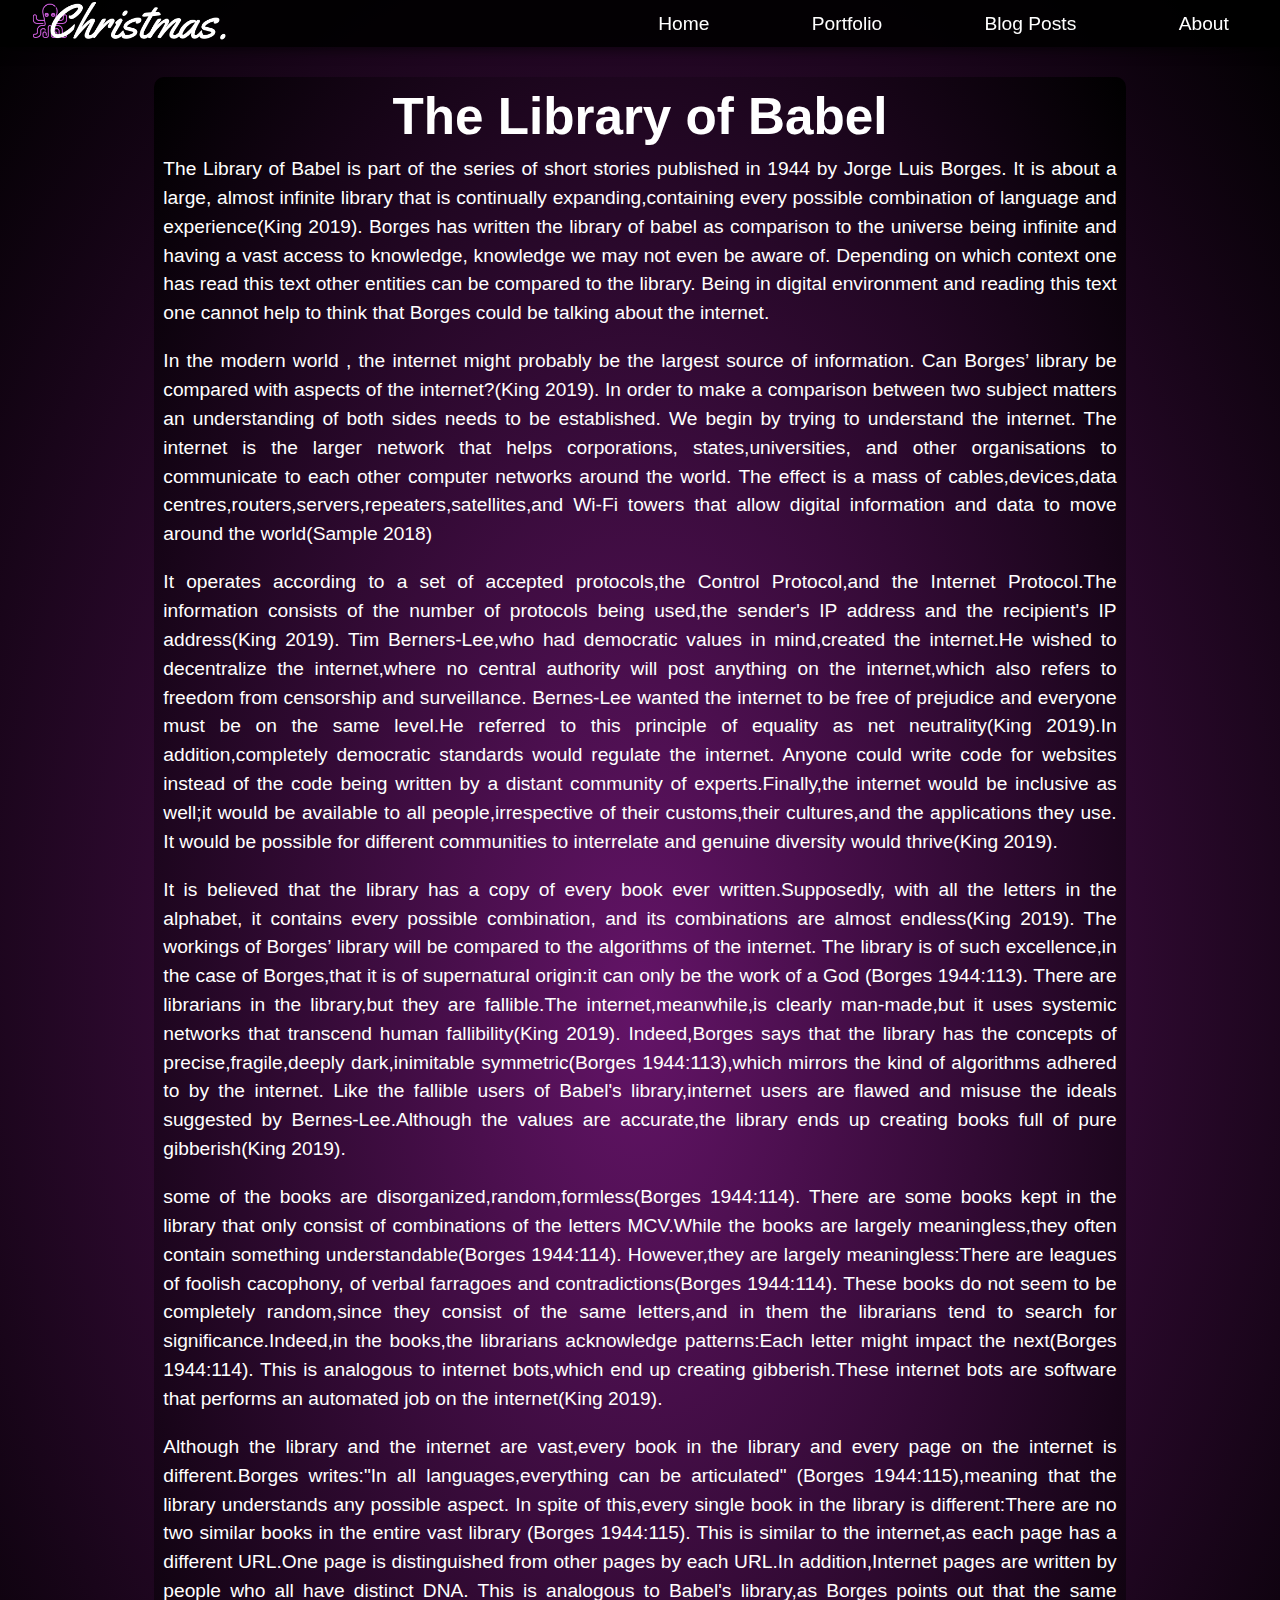
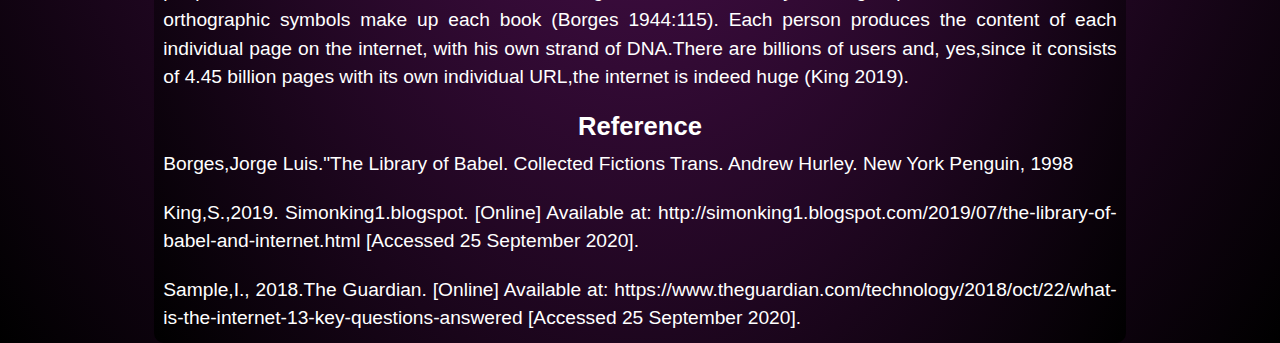
<file: Blog 1.html>
<html lang="en">

<head>
   <meta charset="UTF-8">
   <meta name="viewport" content="width=device-width, intial-scale+1.0, minimum-scale=1.0">
   <link rel="stylesheet" type="text/css" href="CSS/stylesheet.css">
   <script type="text/javascript" src="JS/myScript.js"></script>

   <title>The library of Babel</title>
</head>

<body>
   <header>
      <nav>
         <img src="Assets/Images/logo.png">
         <a href="https://Percy1371248.github.io/WSOA3029A_1371248/index.html#about">About</a>
         <div class="dropdown">
            <button class="dropbtn">Blog Posts
               <i class="fa fa-caret-down"></i>
            </button>
            <div class="dropdown-content">
               <a href="https://Percy1371248.github.io/WSOA3029A_1371248/Blog 1.html">The Liabrary of Babel</a>
               <a href="https://Percy1371248.github.io/WSOA3029A_1371248/Blog 2.html">The World Wide Web</a>
               <a href="https://Percy1371248.github.io/WSOA3029A_1371248/Blog 3.html">The medium is the message</a>
               <a href="https://Percy1371248.github.io/WSOA3029A_1371248/Blog 4.html">UI/UX and why it matters</a>
               <a href="https://Percy1371248.github.io/WSOA3029A_1371248/Blog 5.html">Digital Inequalities</a>
               <a href="https://Percy1371248.github.io/WSOA3029A_1371248/Blog 6.html">Ethical Internet</a>
               <a href="https://Percy1371248.github.io/WSOA3029A_1371248/RW.html">Rationale</a>
               <a href="https://Percy1371248.github.io/WSOA3029A_1371248/Wireframe-Style guide.html">Wireframe & Stlyle
                  guide</a>
            </div>
         </div>
         <div class="dropdown">
            <button class="dropbtn">Portfolio
               <i class="fa fa-caret-down"></i>
            </button>
            <div class="dropdown-content">
               <a href="https://Percy1371248.github.io/WSOA3029A_1371248/index.html#threeD">3D Animation</a>
               <a href="https://Percy1371248.github.io/WSOA3029A_1371248/index.html#twoD">2D Animation</a>
               <a href="https://Percy1371248.github.io/WSOA3029A_1371248/index.html#illustration">Illustrations</a>
            </div>
         </div>
         <a href="https://Percy1371248.github.io/WSOA3029A_1371248/index.html#Home">Home</a>
      </nav>
   </header>

   <div id="menu-bar">
      <div id="menu" onclick="onClickMenu()">
         <div id="bar1" class="bar"></div>
         <div id="bar2" class="bar"></div>
         <div id="bar3" class="bar"></div>
      </div>

      <ul class="Mobilenav" id="Mobilenav">
         <li><a data-x="home" href="https://Percy1371248.github.io/WSOA3029A_1371248/index.html#Home">Home</a></li>
         <li><a data-x="threeD" href="https://Percy1371248.github.io/WSOA3029A_1371248/index.html#threeD">Portfolio</a>
         </li>
         <li><a data-x="about" href="https://Percy1371248.github.io/WSOA3029A_1371248/index.html#about">About</a></li>
         <li><a data-x="BlogPost" href="https://Percy1371248.github.io/WSOA3029A_1371248/Mobile blog.html">BlogPost</a>
         </li>
      </ul>
   </div>


   <section class="Blog1">
      <section class="BlogPage">

         <h1 class="blogHeader">The Library of Babel</h1>

         <p class="blogPa">
            The Library of Babel is part of the series of short stories published in 1944 by Jorge Luis Borges.
            It is about a large, almost infinite library that is continually expanding,containing every possible
            combination of language and experience(King 2019).
            Borges has written the library of babel as comparison to the universe being infinite and having a vast
            access to knowledge, knowledge we may not even be aware of.
            Depending on which context one has read this text other entities can be compared to the library.
            Being in digital environment and reading this text one cannot help to think that Borges could be talking
            about the internet.
         </p>
         <p class="blogPa">
            In the modern world , the internet might probably be the largest source of information.
            Can Borges’ library be compared with aspects of the internet?(King 2019).
            In order to make a comparison between two subject matters an understanding of both sides needs to be
            established.
            We begin by trying to understand the internet.
            The internet is the larger network that helps corporations, states,universities, and other organisations to
            communicate to each other computer networks around the world.
            The effect is a mass of cables,devices,data centres,routers,servers,repeaters,satellites,and Wi-Fi towers
            that allow digital information and data to move around the world(Sample 2018)
         </p>
         <p class="blogPa">
            It operates according to a set of accepted protocols,the Control Protocol,and the Internet Protocol.The
            information consists of the number of protocols being used,the sender's IP address and the recipient's IP
            address(King 2019).
            Tim Berners-Lee,who had democratic values in mind,created the internet.He wished to decentralize the
            internet,where no central authority will post anything on the internet,which also refers to freedom from
            censorship and surveillance.
            Bernes-Lee wanted the internet to be free of prejudice and everyone must be on the same level.He referred to
            this principle of equality as net neutrality(King 2019).In addition,completely democratic standards would
            regulate the internet.
            Anyone could write code for websites instead of the code being written by a distant community of
            experts.Finally,the internet would be inclusive as well;it would be available to all people,irrespective of
            their customs,their cultures,and the applications they use.
            It would be possible for different communities to interrelate and genuine diversity would thrive(King 2019).
         </p>
         <p class="blogPa">
            It is believed that the library has a copy of every book ever written.Supposedly, with all the letters in
            the alphabet, it contains every possible combination, and its combinations are almost endless(King 2019).
            The workings of Borges’ library will be compared to the algorithms of the internet.
            The library is of such excellence,in the case of Borges,that it is of supernatural origin:it can only be the
            work of a God (Borges 1944:113).
            There are librarians in the library,but they are fallible.The internet,meanwhile,is clearly man-made,but it
            uses systemic networks that transcend human fallibility(King 2019).
            Indeed,Borges says that the library has the concepts of precise,fragile,deeply dark,inimitable
            symmetric(Borges 1944:113),which mirrors the kind of algorithms adhered to by the internet.
            Like the fallible users of Babel's library,internet users are flawed and misuse the ideals suggested by
            Bernes-Lee.Although the values are accurate,the library ends up creating books full of pure gibberish(King
            2019).
         </p>
         <p class="blogPa">
            some of the books are disorganized,random,formless(Borges 1944:114).
            There are some books kept in the library that only consist of combinations of the letters MCV.While the
            books are largely meaningless,they often contain something understandable(Borges 1944:114).
            However,they are largely meaningless:There are leagues of foolish cacophony, of verbal farragoes and
            contradictions(Borges 1944:114).
            These books do not seem to be completely random,since they consist of the same letters,and in them the
            librarians tend to search for significance.Indeed,in the books,the librarians acknowledge patterns:Each
            letter might impact the next(Borges 1944:114).
            This is analogous to internet bots,which end up creating gibberish.These internet bots are software that
            performs an automated job on the internet(King 2019).
         </p>
         <p class="blogPa">
            Although the library and the internet are vast,every book in the library and every page on the internet is
            different.Borges writes:"In all languages,everything can be articulated" (Borges 1944:115),meaning that the
            library understands any possible aspect.
            In spite of this,every single book in the library is different:There are no two similar books in the entire
            vast library (Borges 1944:115).
            This is similar to the internet,as each page has a different URL.One page is distinguished from other pages
            by each URL.In addition,Internet pages are written by people who all have distinct DNA.
            This is analogous to Babel's library,as Borges points out that the same orthographic symbols make up each
            book (Borges 1944:115).
            Each person produces the content of each individual page on the internet, with his own strand of DNA.There
            are billions of users and, yes,since it consists of 4.45 billion pages with its own individual URL,the
            internet is indeed huge (King 2019).
         </p>
         <h2 class="blogHeader2">
            Reference
         </h2>
         <p class="blogPa">
            Borges,Jorge Luis."The Library of Babel. Collected Fictions Trans. Andrew Hurley. New York Penguin, 1998
         </p>
         <p class="blogPa">
            King,S.,2019. Simonking1.blogspot. [Online]
            Available at: http://simonking1.blogspot.com/2019/07/the-library-of-babel-and-internet.html
            [Accessed 25 September 2020].
         </p>
         <p class="blogPa">
            Sample,I., 2018.The Guardian. [Online]
            Available at:
            https://www.theguardian.com/technology/2018/oct/22/what-is-the-internet-13-key-questions-answered
            [Accessed 25 September 2020].
         </p>

      </section>
   </section>




















</body>










</html>
</file>
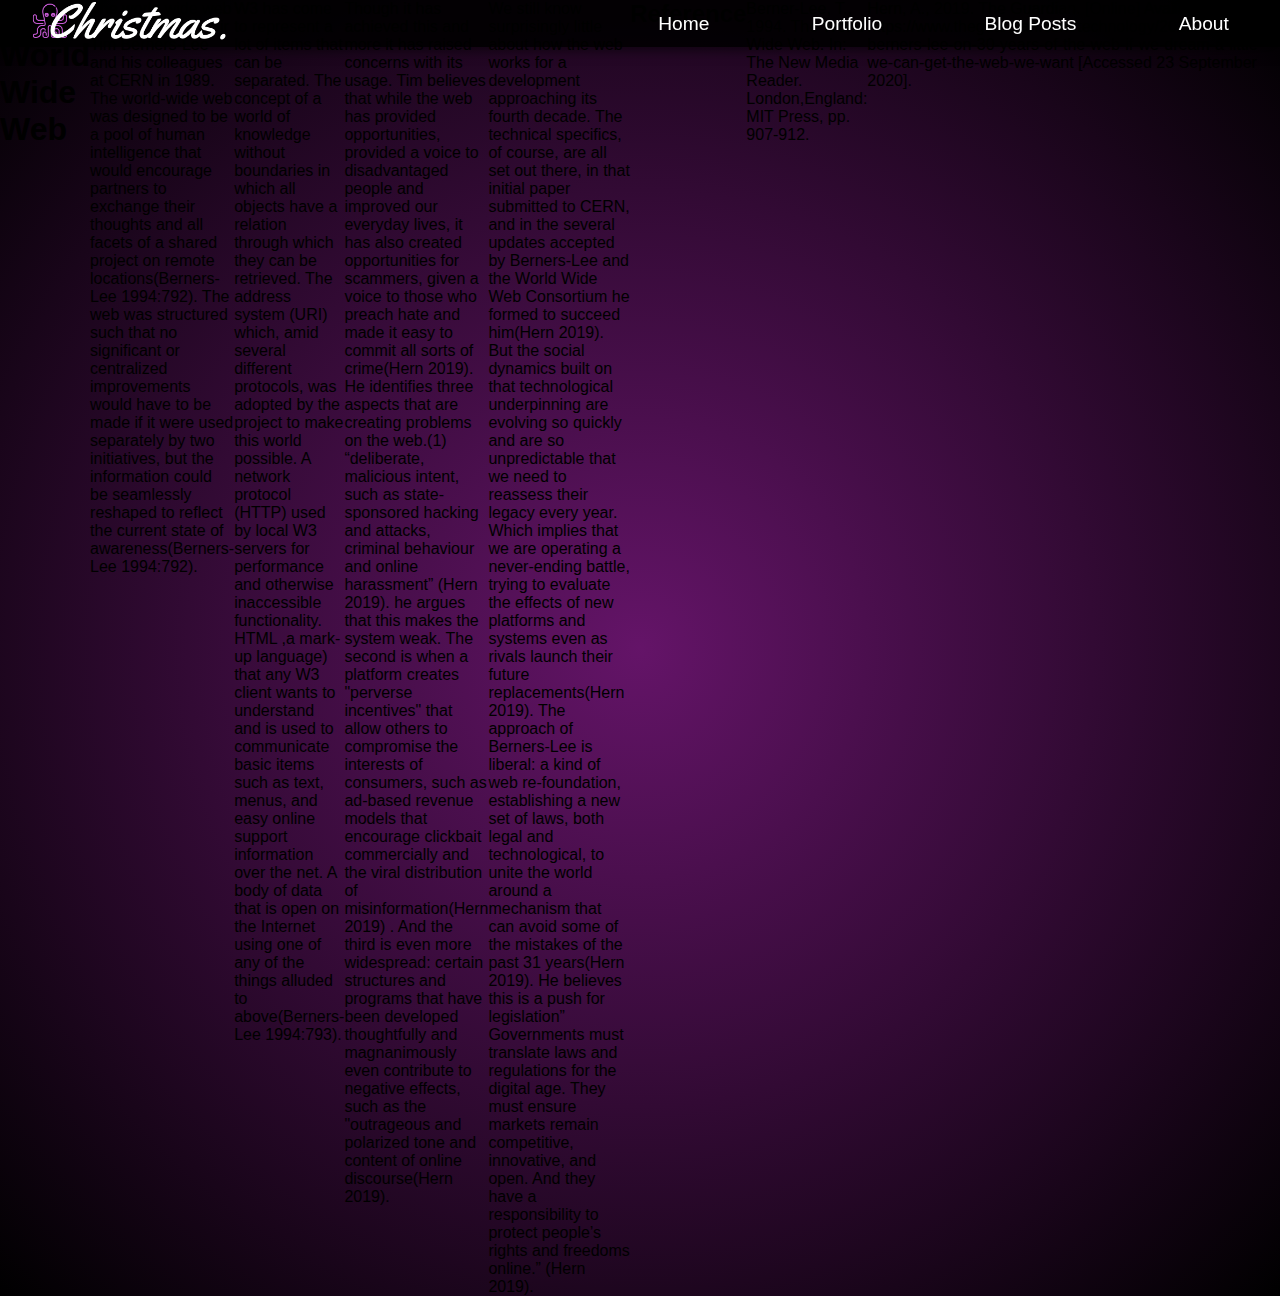
<file: Blog 2 .html>
<html lang="en">
    <head>
        <title>MyWebSite</title>
        <link rel="stylesheet" type="text/css" href="CSS/stylesheet.css"> 
    </head>
     <body>
        <header>
                <nav>
                     <img src="Assets/Images/logo.png">
                     <a href="https://Percy1371248.github.io/WSOA3029A_1371248/index.html#about">About</a>
                     <div class="dropdown">
                        <button class="dropbtn">Blog Posts
                          <i class="fa fa-caret-down" ></i>
                        </button>
                       <div class="dropdown-content">
                          <a href="https://Percy1371248.github.io/WSOA3029A_1371248/Blog 1.html">The Liabrary of Babel</a>
                          <a href="https://Percy1371248.github.io/WSOA3029A_1371248/Blog 2.html">The World Wide Web</a>
                          <a href="https://Percy1371248.github.io/WSOA3029A_1371248/Blog 3.html">The medium is the message</a>
                          <a href="#">Rationale</a>
                          <a href="#">Wireframe</a>
                       </div>
                    </div>
                              <div class="dropdown">
                                    <button class="dropbtn">Portfolio
                                      <i class="fa fa-caret-down" ></i>
                                    </button>
                                 <div class="dropdown-content">
                                     <a href="https://Percy1371248.github.io/WSOA3029A_1371248/index.html#threeD">3D Animation</a>
                                     <a href="https://Percy1371248.github.io/WSOA3029A_1371248/index.html#twoD">2D Animation</a>
                                     <a href="https://Percy1371248.github.io/WSOA3029A_1371248/index.html#illustration">Illustrations</a>
                                 </div>
                             </div>
                             <a  href="https://Percy1371248.github.io/WSOA3029A_1371248/index.html#Home">Home</a>                       
             </nav>
        </header>

        
         <section class="Blog2" >
            <section class="Blog2P">
 
               <h1>The World Wide Web</h1>

               <p>
                  The world wide web was invented by Sir Tim Berners-Lee and his colleagues at CERN in 1989. 
                  The world-wide web was designed to be a pool of human intelligence that would encourage partners to exchange their thoughts and all facets of a shared project on remote locations(Berners-Lee 1994:792).
                  The web was structured such that no significant or centralized improvements would have to be made if it were used separately by two initiatives, but the information could be seamlessly reshaped to reflect the current state of awareness(Berners-Lee 1994:792).
               </p>
               <p>
                  W3 has come to represent a lot of items that can be separated. The concept of a world of knowledge without boundaries in which all objects have a relation through which they can be retrieved. The address system (URI) which, amid several different protocols, was adopted by the project to make this world possible.
                  A network protocol (HTTP) used by local W3 servers for performance and otherwise inaccessible functionality. HTML ,a mark-up language) that any W3 client wants to understand and is used to communicate basic items such as text, menus, and easy online support information over the net. 
                  A body of data that is open on the Internet using one of any of the things alluded to above(Berners-Lee 1994:793).
               </p>
               <p>
                  Though it has achieved this and more it has raised concerns with its usage. 
                  Tim believes that while the web has provided opportunities, provided a voice to disadvantaged people and improved our everyday lives, it has also created opportunities for scammers, given a voice to those who preach hate and made it easy to commit all sorts of crime(Hern 2019).
                  He identifies three aspects that are creating problems on the web.(1) “deliberate, malicious intent, such as state-sponsored hacking and attacks, criminal behaviour and online harassment” (Hern 2019).
                  he argues that this makes the system weak. The second is when a platform creates "perverse incentives" that allow others to compromise the interests of consumers, such as ad-based revenue models that encourage clickbait commercially and the viral distribution of misinformation(Hern 2019) .
                  And the third is even more widespread: certain structures and programs that have been developed thoughtfully and magnanimously even contribute to negative effects, such as the "outrageous and polarized tone and content of online discourse(Hern 2019).
               </p>
               <p>
                  We still know surprisingly little about how the web works for a development approaching its fourth decade. 
                  The technical specifics, of course, are all set out there, in that initial paper submitted to CERN, and in the several updates accepted by Berners-Lee and the World Wide Web Consortium he formed to succeed him(Hern 2019).
                  But the social dynamics built on that technological underpinning are evolving so quickly and are so unpredictable that we need to reassess their legacy every year. Which implies that we are operating a never-ending battle, trying to evaluate the effects of new platforms and systems even as rivals launch their future replacements(Hern 2019).
                   The approach of Berners-Lee is liberal: a kind of web re-foundation, establishing a new set of laws, both legal and technological, to unite the world around a mechanism that can avoid some of the mistakes of the past 31 years(Hern 2019).
                  He believes this is a push for legislation” Governments must translate laws and regulations for the digital age. They must ensure markets remain competitive, innovative, and open. And they have a responsibility to protect people’s rights and freedoms online.” (Hern 2019).

               </p>
               <h2>
                  Reference
               </h2>
               <p>
                  Berner-Lee, T., 1994. The World Wide Web. In: The New Media Reader. London,England: MIT Press, pp. 907-912.
               </p>
               <p>
                  Hern, A., 2019. The Guardian. [Online] 
                  Available at: https://www.theguardian.com/technology/2019/mar/12/tim-berners-lee-on-30-years-of-the-web-if-we-dream-a-little-we-can-get-the-web-we-want
                  [Accessed 23 September 2020].

               </p>
            
 
            </section>
           </section>
           
          
    
         
                   
          
   

      

       

         

          





    </body>










</html>
</file>
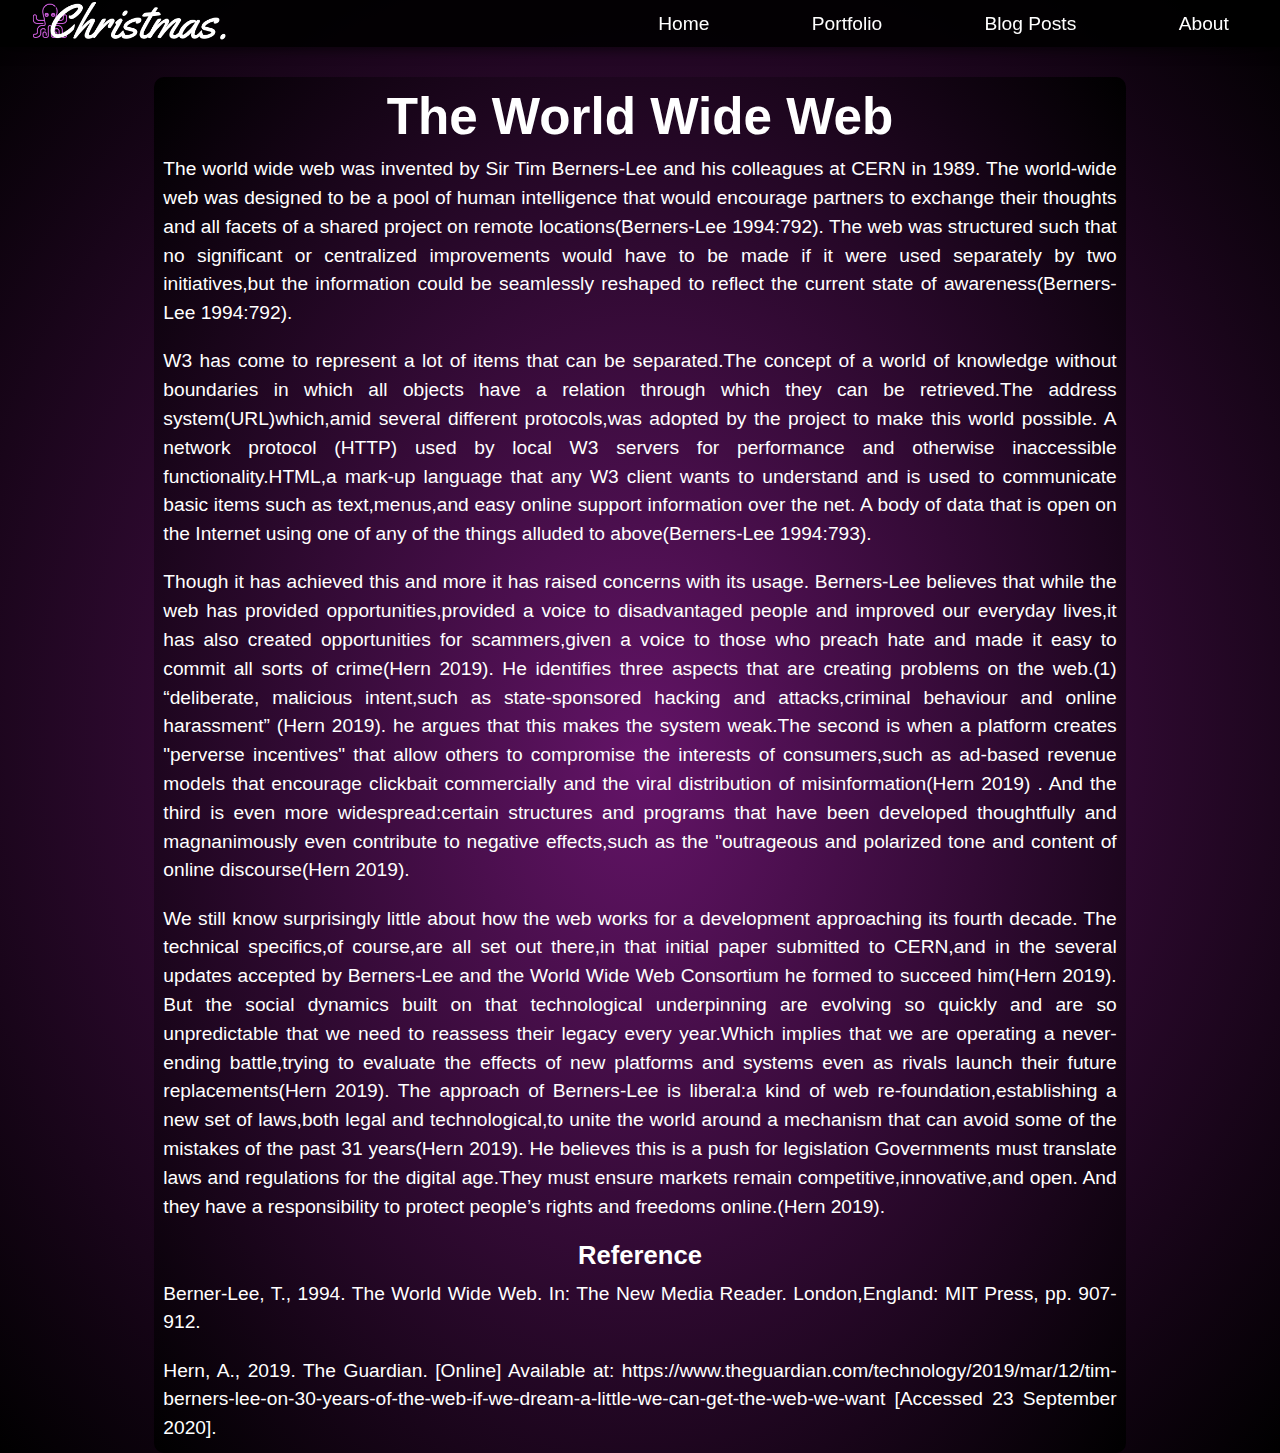
<file: Blog 2.html>
<html lang="en">
    <head>
      <meta charset="UTF-8">
      <meta name="viewport" content="width=device-width, intial-scale+1.0, minimum-scale=1.0">
        <link rel="stylesheet" type="text/css" href="CSS/stylesheet.css"> 
        <script type="text/javascript" src="JS/myScript.js"></script>

        <title>The world wide web</title>
    </head>
     <body>
        <header>
                <nav>
                     <img src="Assets/Images/logo.png">
                     <a href="https://Percy1371248.github.io/WSOA3029A_1371248/index.html#about">About</a>
                     <div class="dropdown">
                        <button class="dropbtn">Blog Posts
                          <i class="fa fa-caret-down" ></i>
                        </button>
                       <div class="dropdown-content">
                          <a href="https://Percy1371248.github.io/WSOA3029A_1371248/Blog 1.html">The Liabrary of Babel</a>
                          <a href="https://Percy1371248.github.io/WSOA3029A_1371248/Blog 2.html">The World Wide Web</a>
                          <a href="https://Percy1371248.github.io/WSOA3029A_1371248/Blog 3.html">The medium is the message</a>
                          <a href="https://Percy1371248.github.io/WSOA3029A_1371248/Blog 4.html">UI/UX and why it matters</a>
                          <a href="https://Percy1371248.github.io/WSOA3029A_1371248/Blog 5.html">Digital Inequalities</a>
                          <a href="https://Percy1371248.github.io/WSOA3029A_1371248/Blog 6.html">Ethical Internet</a>
                          <a href="https://Percy1371248.github.io/WSOA3029A_1371248/RW.html">Rationale</a>
                          <a href="https://Percy1371248.github.io/WSOA3029A_1371248/Wireframe-Style guide.html">Wireframe & Stlyle guide</a>
                       </div>
                    </div>
                              <div class="dropdown">
                                    <button class="dropbtn">Portfolio
                                      <i class="fa fa-caret-down" ></i>
                                    </button>
                                 <div class="dropdown-content">
                                     <a href="https://Percy1371248.github.io/WSOA3029A_1371248/index.html#threeD">3D Animation</a>
                                     <a href="https://Percy1371248.github.io/WSOA3029A_1371248/index.html#twoD">2D Animation</a>
                                     <a href="https://Percy1371248.github.io/WSOA3029A_1371248/index.html#illustration">Illustrations</a>
                                 </div>
                             </div>
                             <a  href="https://Percy1371248.github.io/WSOA3029A_1371248/index.html#Home">Home</a>                       
             </nav>
        </header>

        <div id="menu-bar">
         <div id="menu" onclick="onClickMenu()">
            <div id="bar1" class="bar"></div>
            <div id="bar2" class="bar"></div>
            <div id="bar3" class="bar"></div>
         </div>
         
          <ul class="Mobilenav" id="Mobilenav">
            <li><a data-x="home"  href="https://Percy1371248.github.io/WSOA3029A_1371248/index.html#Home">Home</a></li>
            <li><a data-x="threeD"  href="https://Percy1371248.github.io/WSOA3029A_1371248/index.html#threeD">Portfolio</a></li>
            <li><a data-x="about"  href="https://Percy1371248.github.io/WSOA3029A_1371248/index.html#about">About</a></li>
            <li><a data-x="BlogPost"  href="https://Percy1371248.github.io/WSOA3029A_1371248/Mobile blog.html">BlogPost</a></li>
         </ul>
      </div>

         <section class="Blog2" >
            <section class="BlogPage">
 
               <h1 class="blogHeader">The World Wide Web</h1>

               <p class="blogPa">
                  The world wide web was invented by Sir Tim Berners-Lee and his colleagues at CERN in 1989. 
                  The world-wide web was designed to be a pool of human intelligence that would encourage partners to exchange their thoughts and all facets of a shared project on remote locations(Berners-Lee 1994:792).
                  The web was structured such that no significant or centralized improvements would have to be made if it were used separately by two initiatives,but the information could be seamlessly reshaped to reflect the current state of awareness(Berners-Lee 1994:792).
               </p>
               <p class="blogPa">
                  W3 has come to represent a lot of items that can be separated.The concept of a world of knowledge without boundaries in which all objects have a relation through which they can be retrieved.The address system(URL)which,amid several different protocols,was adopted by the project to make this world possible.
                  A network protocol (HTTP) used by local W3 servers for performance and otherwise inaccessible functionality.HTML,a mark-up language that any W3 client wants to understand and is used to communicate basic items such as text,menus,and easy online support information over the net. 
                  A body of data that is open on the Internet using one of any of the things alluded to above(Berners-Lee 1994:793).
               </p>
               <p class="blogPa">
                  Though it has achieved this and more it has raised concerns with its usage. 
                  Berners-Lee believes that while the web has provided opportunities,provided a voice to disadvantaged people and improved our everyday lives,it has also created opportunities for scammers,given a voice to those who preach hate and made it easy to commit all sorts of crime(Hern 2019).
                  He identifies three aspects that are creating problems on the web.(1) “deliberate, malicious intent,such as state-sponsored hacking and attacks,criminal behaviour and online harassment” (Hern 2019).
                  he argues that this makes the system weak.The second is when a platform creates "perverse incentives" that allow others to compromise the interests of consumers,such as ad-based revenue models that encourage clickbait commercially and the viral distribution of misinformation(Hern 2019) .
                  And the third is even more widespread:certain structures and programs that have been developed thoughtfully and magnanimously even contribute to negative effects,such as the "outrageous and polarized tone and content of online discourse(Hern 2019).
               </p>
               <p class="blogPa">
                  We still know surprisingly little about how the web works for a development approaching its fourth decade. 
                  The technical specifics,of course,are all set out there,in that initial paper submitted to CERN,and in the several updates accepted by Berners-Lee and the World Wide Web Consortium he formed to succeed him(Hern 2019).
                  But the social dynamics built on that technological underpinning are evolving so quickly and are so unpredictable that we need to reassess their legacy every year.Which implies that we are operating a never-ending battle,trying to evaluate the effects of new platforms and systems even as rivals launch their future replacements(Hern 2019).
                  The approach of Berners-Lee is liberal:a kind of web re-foundation,establishing a new set of laws,both legal and technological,to unite the world around a mechanism that can avoid some of the mistakes of the past 31 years(Hern 2019).
                  He believes this is a push for legislation Governments must translate laws and regulations for the digital age.They must ensure markets remain competitive,innovative,and open. And they have a responsibility to protect people’s rights and freedoms online.(Hern 2019).

               </p>
               <h2 class="blogHeader2">
                  Reference
               </h2>
               <p class="blogPa">
                  Berner-Lee, T., 1994. The World Wide Web. In: The New Media Reader. London,England: MIT Press, pp. 907-912.
               </p>
               <p class="blogPa">
                  Hern, A., 2019. The Guardian. [Online] 
                  Available at: https://www.theguardian.com/technology/2019/mar/12/tim-berners-lee-on-30-years-of-the-web-if-we-dream-a-little-we-can-get-the-web-we-want
                  [Accessed 23 September 2020].

               </p>
            
 
            </section>
           </section>
           
          
    
         
                   
          
   

      

       

         

          





    </body>










</html>
</file>
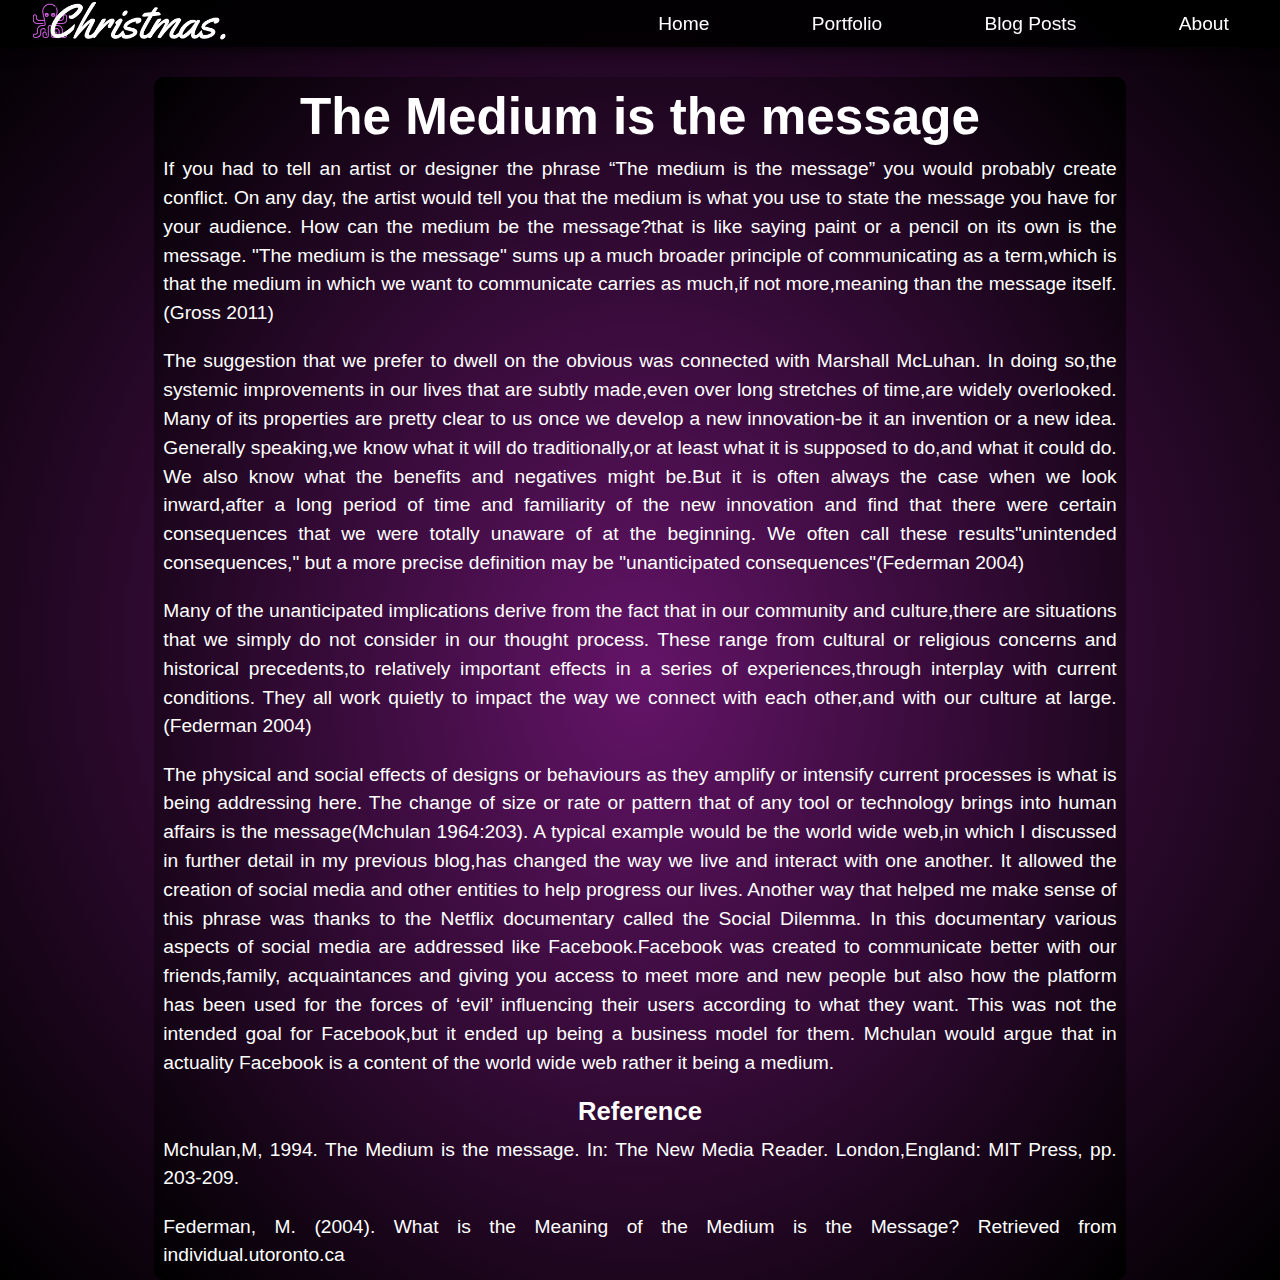
<file: Blog 3.html>
<html lang="en">
    <head>
      <meta charset="UTF-8">
      <meta name="viewport" content="width=device-width, intial-scale+1.0, minimum-scale=1.0">
        <link rel="stylesheet" type="text/css" href="CSS/stylesheet.css"> 
        <script type="text/javascript" src="JS/myScript.js"></script>

        <title>The medium is the message</title>
    </head>
     <body>
       
      <header>
        <nav>
             <img src="Assets/Images/logo.png">
             <a href="https://Percy1371248.github.io/WSOA3029A_1371248/index.html#about">About</a>
             <div class="dropdown">
                <button class="dropbtn">Blog Posts
                  <i class="fa fa-caret-down" ></i>
                </button>
               <div class="dropdown-content">
                  <a href="https://Percy1371248.github.io/WSOA3029A_1371248/Blog 1.html">The Liabrary of Babel</a>
                  <a href="https://Percy1371248.github.io/WSOA3029A_1371248/Blog 2.html">The World Wide Web</a>
                  <a href="https://Percy1371248.github.io/WSOA3029A_1371248/Blog 3.html">The medium is the message</a>
                  <a href="https://Percy1371248.github.io/WSOA3029A_1371248/Blog 4.html">UI/UX and why it matters</a>
                  <a href="https://Percy1371248.github.io/WSOA3029A_1371248/Blog 5.html">Digital Inequalities</a>
                  <a href="https://Percy1371248.github.io/WSOA3029A_1371248/Blog 6.html">Ethical Internet</a>
                  <a href="https://Percy1371248.github.io/WSOA3029A_1371248/RW.html">Rationale</a>
                  <a href="https://Percy1371248.github.io/WSOA3029A_1371248/Wireframe-Style guide.html">Wireframe & Stlyle guide</a>
               </div>
            </div>
                      <div class="dropdown">
                            <button class="dropbtn">Portfolio
                              <i class="fa fa-caret-down" ></i>
                            </button>
                         <div class="dropdown-content">
                             <a href="https://Percy1371248.github.io/WSOA3029A_1371248/index.html#threeD">3D Animation</a>
                             <a href="https://Percy1371248.github.io/WSOA3029A_1371248/index.html#twoD">2D Animation</a>
                             <a href="https://Percy1371248.github.io/WSOA3029A_1371248/index.html#illustration">Illustrations</a>
                         </div>
                     </div>
                     <a  href="https://Percy1371248.github.io/WSOA3029A_1371248/index.html#Home">Home</a>                       
     </nav>
</header>

<div id="menu-bar">
 <div id="menu" onclick="onClickMenu()">
    <div id="bar1" class="bar"></div>
    <div id="bar2" class="bar"></div>
    <div id="bar3" class="bar"></div>
 </div>
 
<ul class="Mobilenav" id="Mobilenav">
  <li><a data-x="home"  href="https://Percy1371248.github.io/WSOA3029A_1371248/index.html#Home">Home</a></li>
  <li><a data-x="threeD"  href="https://Percy1371248.github.io/WSOA3029A_1371248/index.html#threeD">Portfolio</a></li>
  <li><a data-x="about"  href="https://Percy1371248.github.io/WSOA3029A_1371248/index.html#about">About</a></li>
  <li><a data-x="BlogPost"  href="https://Percy1371248.github.io/WSOA3029A_1371248/Mobile blog.html">BlogPost</a></li>
 </ul>
</div>


 <section class="Blog3" >
    <section class="BlogPage">

      <h1 class="blogHeader">The Medium is the message</h1>

      <p class="blogPa">
       If you had to tell an artist or designer the phrase “The medium is the message” you would probably create conflict.
       On any day, the artist would tell you that the medium is what you use to state the message you have for your audience. 
       How can the medium be the message?that is like saying paint or a pencil on its own is the message. 
       "The medium is the message" sums up a much broader principle of communicating as a term,which is that the medium in which we want to communicate carries as much,if not more,meaning than the message itself.(Gross 2011)
       
     </p>
     <p class="blogPa">
      The suggestion that we prefer to dwell on the obvious was connected with Marshall McLuhan.
      In doing so,the systemic improvements in our lives that are subtly made,even over long stretches of time,are widely overlooked. 
      Many of its properties are pretty clear to us once we develop a new innovation-be it an invention or a new idea. 
      Generally speaking,we know what it will do traditionally,or at least what it is supposed to do,and what it could do. 
      We also know what the benefits and negatives might be.But it is often always the case when we look inward,after a long period of time and familiarity of the new innovation and find that there were certain consequences that we were totally unaware of at the beginning. 
      We often call these results"unintended consequences," but a more precise definition may be "unanticipated consequences"(Federman 2004)

   </p>
   <p class="blogPa">
    Many of the unanticipated implications derive from the fact that in our community and culture,there are situations that we simply do not consider in our thought process.
    These range from cultural or religious concerns and historical precedents,to relatively important effects in a series of experiences,through interplay with current conditions.
    They all work quietly to impact the way we connect with each other,and with our culture at large.(Federman 2004)

 </p>
 <p class="blogPa">
              
   The physical and social effects of designs or behaviours as they amplify or intensify current processes is what is being addressing here.
   The change of size or rate or pattern that of any tool or technology brings into human affairs is the message(Mchulan 1964:203).
   A typical example would be the world wide web,in which I discussed in further detail in my previous blog,has changed the way we live and interact with one another. 
   It allowed the creation of social media and other entities to help progress our lives. 
   Another way that helped me make sense of this phrase was thanks to the Netflix documentary called the Social Dilemma. 
   In this documentary various aspects of social media are addressed like Facebook.Facebook was created to communicate better with our friends,family, acquaintances and giving you access to meet more and new people but also how the platform has been used for the forces of ‘evil’ influencing their users according to what they want. 
   This was not the intended goal for Facebook,but it ended up being a business model for them.
  Mchulan would argue that in actuality Facebook is a content of the world wide web rather it being a medium.


 </p>
 <h2 class="blogHeader2">Reference</h2>
 <p class="blogPa">
  Mchulan,M, 1994. The Medium is the message. In: The New Media Reader. London,England: MIT Press, pp. 203-209.
</p>
<p class="blogPa">
 
  Federman, M. (2004). What is the Meaning of the Medium is the Message? Retrieved from
  individual.utoronto.ca
</p>

    </section>
   </section>

         

          





    </body>










</html>
</file>
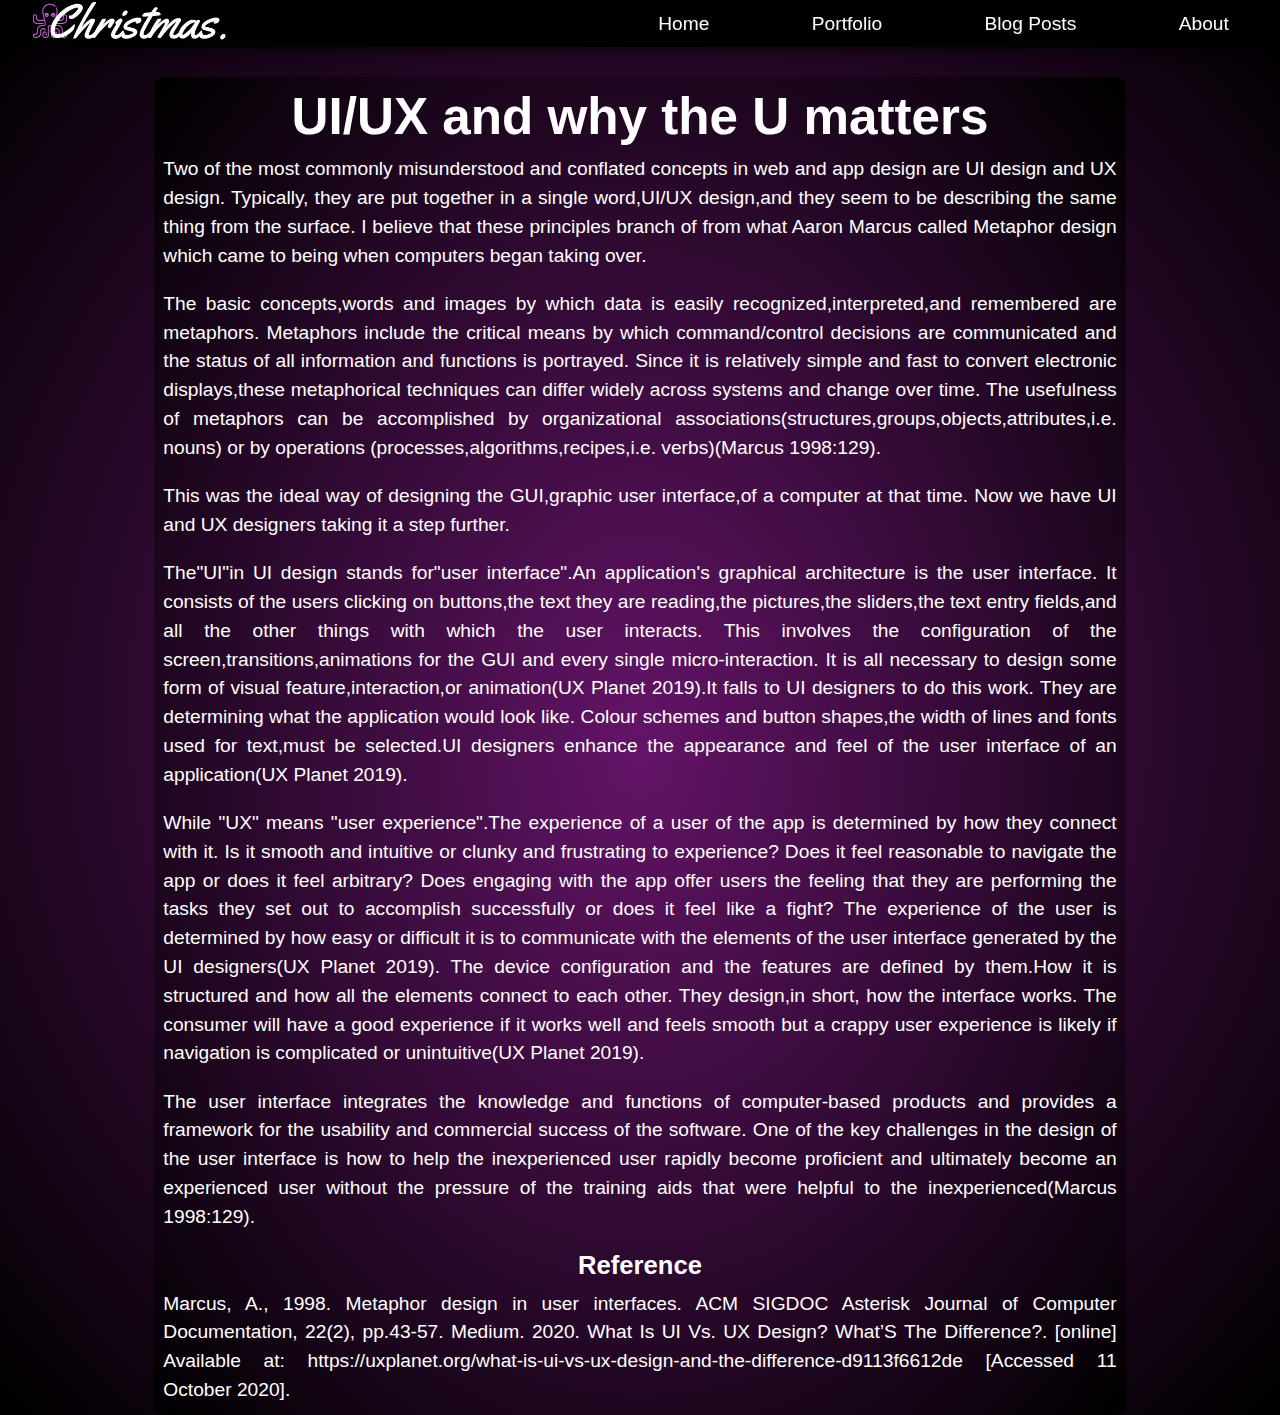
<file: Blog 4.html>
<html lang="en">
    <head>
      <meta charset="UTF-8">
      <meta name="viewport" content="width=device-width, intial-scale+1.0, minimum-scale=1.0">
        <link rel="stylesheet" type="text/css" href="CSS/stylesheet.css"> 
        <script type="text/javascript" src="JS/myScript.js"></script>

        <title>UI/UX</title>
    </head>
     <body>
        <header>
                <nav>
                     <img src="Assets/Images/logo.png">
                     <a href="https://Percy1371248.github.io/WSOA3029A_1371248/index.html#about">About</a>
                     <div class="dropdown">
                        <button class="dropbtn">Blog Posts
                          <i class="fa fa-caret-down" ></i>
                        </button>
                       <div class="dropdown-content">
                          <a href="https://Percy1371248.github.io/WSOA3029A_1371248/Blog 1.html">The Liabrary of Babel</a>
                          <a href="https://Percy1371248.github.io/WSOA3029A_1371248/Blog 2.html">The World Wide Web</a>
                          <a href="https://Percy1371248.github.io/WSOA3029A_1371248/Blog 3.html">The medium is the message</a>
                          <a href="https://Percy1371248.github.io/WSOA3029A_1371248/Blog 4.html">UI/UX and why it matters</a>
                          <a href="https://Percy1371248.github.io/WSOA3029A_1371248/Blog 5.html">Digital Inequalities</a>
                          <a href="https://Percy1371248.github.io/WSOA3029A_1371248/Blog 6.html">Ethical Internet</a>
                          <a href="https://Percy1371248.github.io/WSOA3029A_1371248/RW.html">Rationale</a>
                          <a href="https://Percy1371248.github.io/WSOA3029A_1371248/Wireframe-Style guide.html">Wireframe & Stlyle guide</a>
                       </div>
                    </div>
                              <div class="dropdown">
                                    <button class="dropbtn">Portfolio
                                      <i class="fa fa-caret-down" ></i>
                                    </button>
                                 <div class="dropdown-content">
                                     <a href="https://Percy1371248.github.io/WSOA3029A_1371248/index.html#threeD">3D Animation</a>
                                     <a href="https://Percy1371248.github.io/WSOA3029A_1371248/index.html#twoD">2D Animation</a>
                                     <a href="https://Percy1371248.github.io/WSOA3029A_1371248/index.html#illustration">Illustrations</a>
                                 </div>
                             </div>
                             <a  href="https://Percy1371248.github.io/WSOA3029A_1371248/index.html#Home">Home</a>                       
             </nav>
        </header>

        <div id="menu-bar">
         <div id="menu" onclick="onClickMenu()">
            <div id="bar1" class="bar"></div>
            <div id="bar2" class="bar"></div>
            <div id="bar3" class="bar"></div>
         </div>
         
          <ul class="Mobilenav" id="Mobilenav">
            <li><a data-x="home"  href="https://Percy1371248.github.io/WSOA3029A_1371248/index.html#Home">Home</a></li>
            <li><a data-x="threeD"  href="https://Percy1371248.github.io/WSOA3029A_1371248/index.html#threeD">Portfolio</a></li>
            <li><a data-x="about"  href="https://Percy1371248.github.io/WSOA3029A_1371248/index.html#about">About</a></li>
            <li><a data-x="BlogPost"  href="https://Percy1371248.github.io/WSOA3029A_1371248/Mobile blog.html">BlogPost</a></li>
         </ul>
      </div>

         <section class="Blog4" >
            <section class="BlogPage">
 
               <h1 class="blogHeader">UI/UX and why the U matters</h1>

               <p class="blogPa">
                  Two of the most commonly misunderstood and conflated concepts in web and app design are UI design and UX design. 
                  Typically, they are put together in a single word,UI/UX design,and they seem to be describing the same thing from the surface.
                  I believe that these principles branch of from what Aaron Marcus called Metaphor design which came to being when computers began taking over. 
                  
                </p>
                <p class="blogPa">
                  The basic concepts,words and images by which data is easily recognized,interpreted,and remembered are metaphors.
                  Metaphors include the critical means by which command/control decisions are communicated and the status of all information and functions is portrayed. 
                  Since it is relatively simple and fast to convert electronic displays,these metaphorical techniques can differ widely across systems and change over time. 
                  The usefulness of metaphors can be accomplished by organizational associations(structures,groups,objects,attributes,i.e. nouns) or by operations (processes,algorithms,recipes,i.e. verbs)(Marcus 1998:129).
               </p>

               <p class="blogPa">
                  This was the ideal way of designing the GUI,graphic user interface,of a computer at that time. Now we have UI and UX designers taking it a step further.
               </p>
                  
               <p class="blogPa">
                  The"UI"in UI design stands for"user interface".An application's graphical architecture is the user interface. 
                  It consists of the users clicking on buttons,the text they are reading,the pictures,the sliders,the text entry fields,and all the other things with which the user interacts. 
                  This involves the configuration of the screen,transitions,animations for the GUI and every single micro-interaction.
                  It is all necessary to design some form of visual feature,interaction,or animation(UX Planet 2019).It falls to UI designers to do this work. 
                  They are determining what the application would look like. 
                  Colour schemes and button shapes,the width of lines and fonts used for text,must be selected.UI designers enhance the appearance and feel of the user interface of an application(UX Planet 2019).
                 </p>
                  
                 <p class="blogPa">
                  While "UX" means "user experience".The experience of a user of the app is determined by how they connect with it. 
                  Is it smooth and intuitive or clunky and frustrating to experience? Does it feel reasonable to navigate the app or does it feel arbitrary? 
                  Does engaging with the app offer users the feeling that they are performing the tasks they set out to accomplish successfully or does it feel like a fight? 
                  The experience of the user is determined by how easy or difficult it is to communicate with the elements of the user interface generated by the UI designers(UX Planet 2019).
                  The device configuration and the features are defined by them.How it is structured and how all the elements connect to each other.
                  They design,in short, how the interface works. 
                  The consumer will have a good experience if it works well and feels smooth but a crappy user experience is likely if navigation is complicated or unintuitive(UX Planet 2019).
                 </p>
                  
                 <p class="blogPa">
                  The user interface integrates the knowledge and functions of computer-based products and provides a framework for the usability and commercial success of the software.
                  One of the key challenges in the design of the user interface is how to help the inexperienced user rapidly become proficient and ultimately become an experienced user without the pressure of the training aids that were helpful to the inexperienced(Marcus 1998:129).
                    </p>
                  
               <h2 class="blogHeader2"> Reference</h2>

               <p class="blogPa">
                  Marcus, A., 1998. Metaphor design in user interfaces. ACM SIGDOC Asterisk Journal of Computer Documentation, 22(2), pp.43-57.
                  
                  Medium. 2020. What Is UI Vs. UX Design? What’S The Difference?. [online] Available at: https://uxplanet.org/what-is-ui-vs-ux-design-and-the-difference-d9113f6612de [Accessed 11 October 2020].
               </p>
                  
               
            
 
            </section>
           </section>
           
          
    
         
                   
          
   

      

       

         

          





    </body>










</html>
</file>
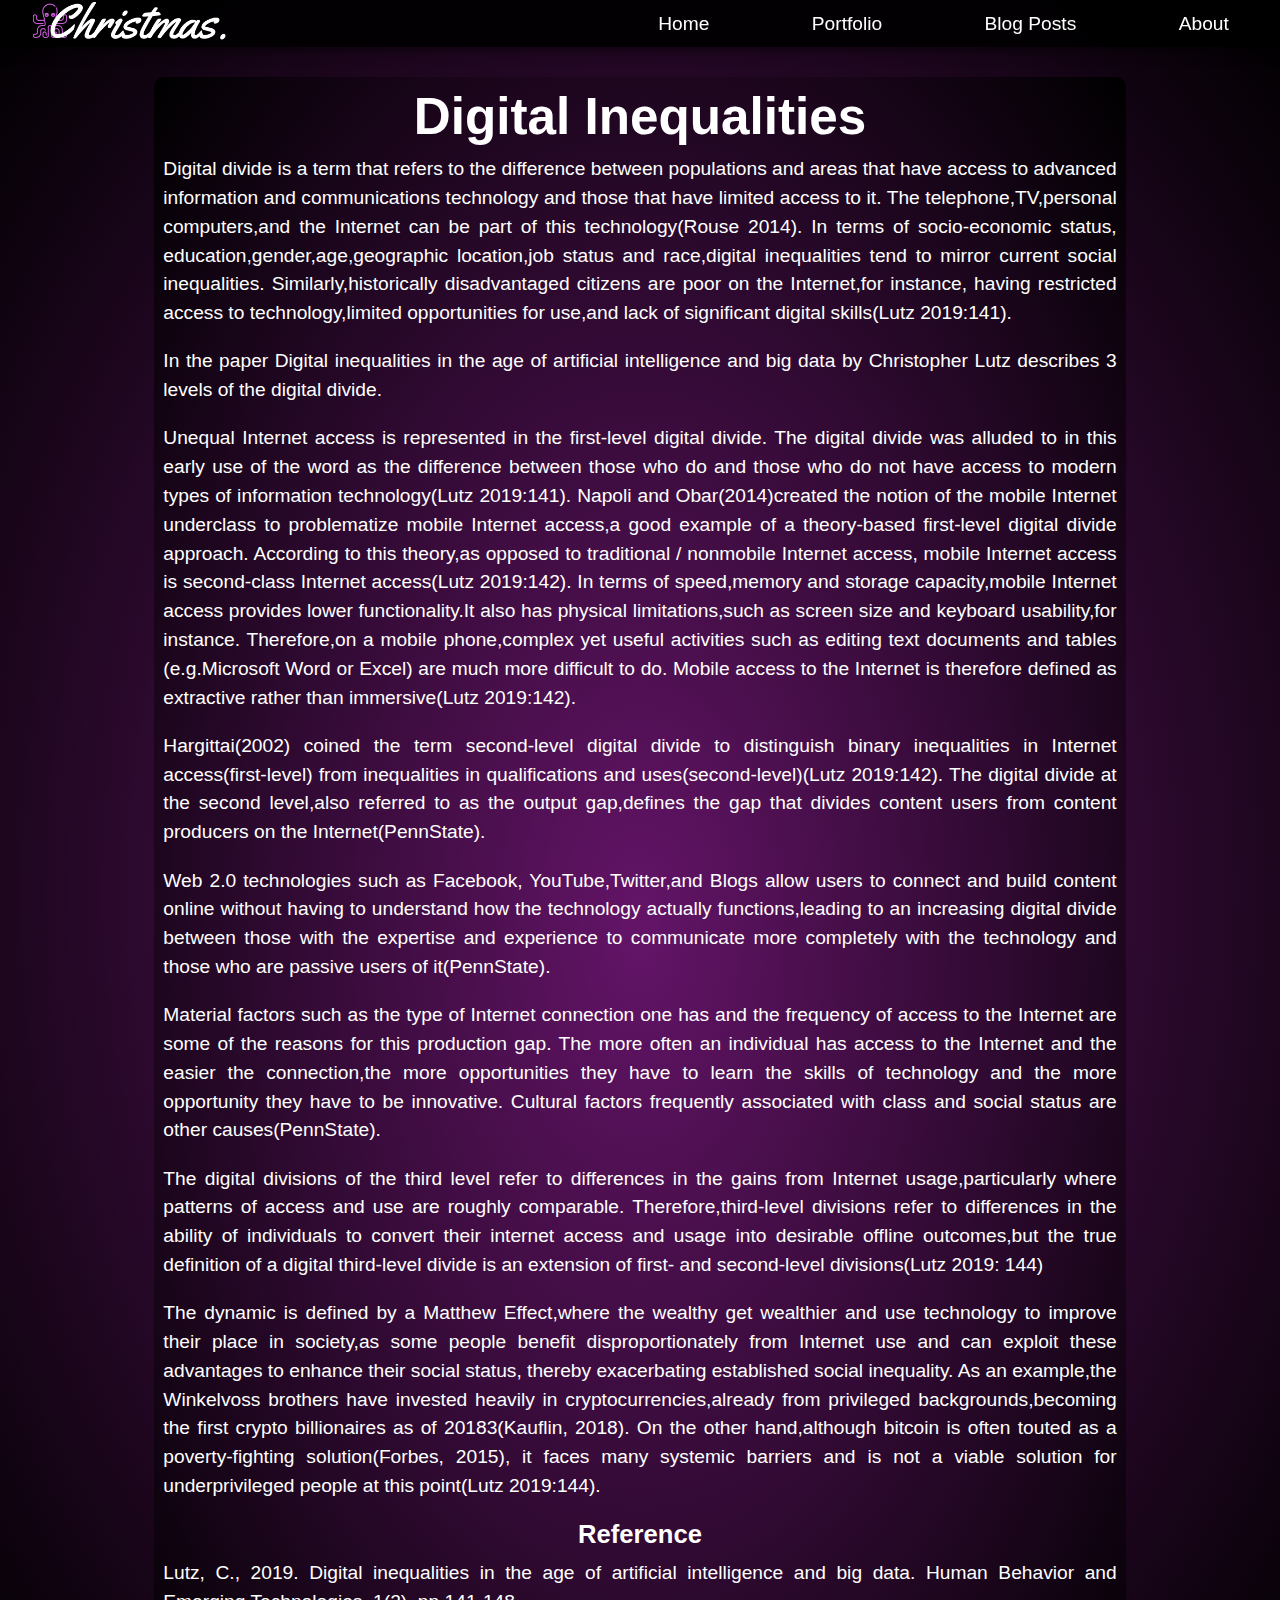
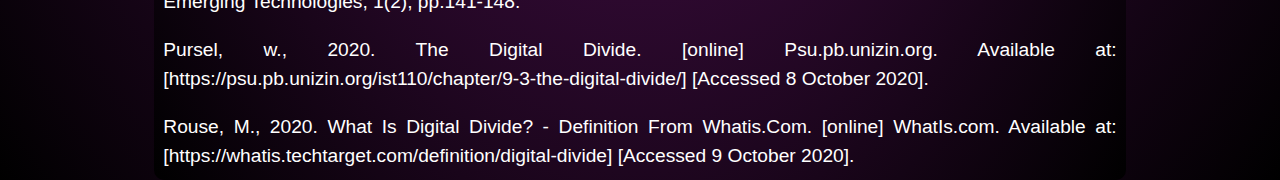
<file: Blog 5.html>
<html lang="en">
    <head>
      <meta charset="UTF-8">
      <meta name="viewport" content="width=device-width, intial-scale+1.0, minimum-scale=1.0">
        <link rel="stylesheet" type="text/css" href="CSS/stylesheet.css"> 
        <script type="text/javascript" src="JS/myScript.js"></script>

        <title>Digital Inequalities</title>
    </head>
     <body>
        <header>
                <nav>
                     <img src="Assets/Images/logo.png">
                     <a href="https://Percy1371248.github.io/WSOA3029A_1371248/index.html#about">About</a>
                     <div class="dropdown">
                        <button class="dropbtn">Blog Posts
                          <i class="fa fa-caret-down" ></i>
                        </button>
                       <div class="dropdown-content">
                          <a href="https://Percy1371248.github.io/WSOA3029A_1371248/Blog 1.html">The Liabrary of Babel</a>
                          <a href="https://Percy1371248.github.io/WSOA3029A_1371248/Blog 2.html">The World Wide Web</a>
                          <a href="https://Percy1371248.github.io/WSOA3029A_1371248/Blog 3.html">The medium is the message</a>
                          <a href="https://Percy1371248.github.io/WSOA3029A_1371248/Blog 4.html">UI/UX and why it matters</a>
                          <a href="https://Percy1371248.github.io/WSOA3029A_1371248/Blog 5.html">Digital Inequalities</a>
                          <a href="https://Percy1371248.github.io/WSOA3029A_1371248/Blog 6.html">Ethical Internet</a>
                          <a href="https://Percy1371248.github.io/WSOA3029A_1371248/RW.html">Rationale</a>
                          <a href="https://Percy1371248.github.io/WSOA3029A_1371248/Wireframe-Style guide.html">Wireframe & Stlyle guide</a>
                       </div>
                    </div>
                              <div class="dropdown">
                                    <button class="dropbtn">Portfolio
                                      <i class="fa fa-caret-down" ></i>
                                    </button>
                                 <div class="dropdown-content">
                                     <a href="https://Percy1371248.github.io/WSOA3029A_1371248/index.html#threeD">3D Animation</a>
                                     <a href="https://Percy1371248.github.io/WSOA3029A_1371248/index.html#twoD">2D Animation</a>
                                     <a href="https://Percy1371248.github.io/WSOA3029A_1371248/index.html#illustration">Illustrations</a>
                                 </div>
                             </div>
                             <a  href="https://Percy1371248.github.io/WSOA3029A_1371248/index.html#Home">Home</a>                       
             </nav>
        </header>

        <div id="menu-bar">
         <div id="menu" onclick="onClickMenu()">
            <div id="bar1" class="bar"></div>
            <div id="bar2" class="bar"></div>
            <div id="bar3" class="bar"></div>
         </div>
         
          <ul class="Mobilenav" id="Mobilenav">
            <li><a data-x="home"  href="https://Percy1371248.github.io/WSOA3029A_1371248/index.html#Home">Home</a></li>
            <li><a data-x="threeD"  href="https://Percy1371248.github.io/WSOA3029A_1371248/index.html#threeD">Portfolio</a></li>
            <li><a data-x="about"  href="https://Percy1371248.github.io/WSOA3029A_1371248/index.html#about">About</a></li>
            <li><a data-x="BlogPost"  href="https://Percy1371248.github.io/WSOA3029A_1371248/Mobile blog.html">BlogPost</a></li>
         </ul>
      </div>

      <section class="Blog5" >
         <section class="BlogPage">

            <h1 class="blogHeader">Digital Inequalities</h1>

            <p class="blogPa">
               Digital divide is a term that refers to the difference between populations and areas that have access to advanced information and communications technology and those that have limited access to it. 
               The telephone,TV,personal computers,and the Internet can be part of this technology(Rouse 2014).
               In terms of socio-economic status, education,gender,age,geographic location,job status and race,digital inequalities tend to mirror current social inequalities. 
               Similarly,historically disadvantaged citizens are poor on the Internet,for instance, having restricted access to technology,limited opportunities for use,and lack of significant digital skills(Lutz 2019:141).
               
             </p>

             <p class="blogPa">
               In the paper Digital inequalities in the age of artificial intelligence and big data by Christopher Lutz describes 3 levels of the digital divide.
               
                              
             </p>
             <p class="blogPa">
               Unequal Internet access is represented in the first-level digital divide.
               The digital divide was alluded to in this early use of the word as the difference between those who do and those who do not have access to modern types of information technology(Lutz 2019:141).
               Napoli and Obar(2014)created the notion of the mobile Internet underclass to problematize mobile Internet access,a good example of a theory-based first-level digital divide approach.
               According to this theory,as opposed to traditional / nonmobile Internet access, mobile Internet access is second-class Internet access(Lutz 2019:142). 
               In terms of speed,memory and storage capacity,mobile Internet access provides lower functionality.It also has physical limitations,such as screen size and keyboard usability,for instance. 
               Therefore,on a mobile phone,complex yet useful activities such as editing text documents and tables (e.g.Microsoft Word or Excel) are much more difficult to do. 
               Mobile access to the Internet is therefore defined as extractive rather than immersive(Lutz 2019:142).
               
                              
              </p>
              <p class="blogPa">
               Hargittai(2002) coined the term second-level digital divide to distinguish binary inequalities in Internet access(first-level) from inequalities in qualifications and uses(second-level)(Lutz 2019:142).
               The digital divide at the second level,also referred to as the output gap,defines the gap that divides content users from content producers on the Internet(PennState).      
               </p>
               
               <p class="blogPa">
                  Web 2.0 technologies such as Facebook, YouTube,Twitter,and Blogs allow users to connect and build content online without having to understand how the technology actually functions,leading to an increasing digital divide between those with the expertise and experience to communicate more completely with the technology and those who are passive users of it(PennState).
               </p>
                <p class="blogPa">
                  Material factors such as the type of Internet connection one has and the frequency of access to the Internet are some of the reasons for this production gap. 
                  The more often an individual has access to the Internet and the easier the connection,the more opportunities they have to learn the skills of technology and the more opportunity they have to be innovative.
                  Cultural factors frequently associated with class and social status are other causes(PennState).
                 </p>
                  
                 <p class="blogPa">
                  The digital divisions of the third level refer to differences in the gains from Internet usage,particularly where patterns of access and use are roughly comparable. 
                  Therefore,third-level divisions refer to differences in the ability of individuals to convert their internet access and usage into desirable offline outcomes,but the true definition of a digital third-level divide is an extension of first- and second-level divisions(Lutz 2019: 144)
                 </p>
                 <p class="blogPa">
                  The dynamic is defined by a Matthew Effect,where the wealthy get wealthier and use technology to improve their place in society,as some people benefit disproportionately from Internet use and can exploit these advantages to enhance their social status, thereby exacerbating established social inequality. 
                  As an example,the Winkelvoss brothers have invested heavily in cryptocurrencies,already from privileged backgrounds,becoming the first crypto billionaires as of 20183(Kauflin, 2018). 
                  On the other hand,although bitcoin is often touted as a poverty-fighting solution(Forbes, 2015), it faces many systemic barriers and is not a viable solution for underprivileged people at this point(Lutz 2019:144).
                 </p>
                  
            <h2 class="blogHeader2"> Reference</h2>

            <p class="blogPa">
               Lutz, C., 2019. Digital inequalities in the age of artificial intelligence and big data. Human Behavior and Emerging Technologies, 1(2), pp.141-148.
            </p>

            <p class="blogPa">
               Pursel, w., 2020. The Digital Divide. [online] Psu.pb.unizin.org. Available at: 
               [https://psu.pb.unizin.org/ist110/chapter/9-3-the-digital-divide/] [Accessed 8 October 2020].
            </p>
            <p class="blogPa">

               Rouse, M., 2020. What Is Digital Divide? - Definition From Whatis.Com. [online] WhatIs.com. Available at: [https://whatis.techtarget.com/definition/digital-divide] [Accessed 9 October 2020].
            </p>
               
                   
               
               
               

            
            
         

         </section>
        </section>
         
                   
          
   

      

       

         

          





    </body>










</html>
</file>
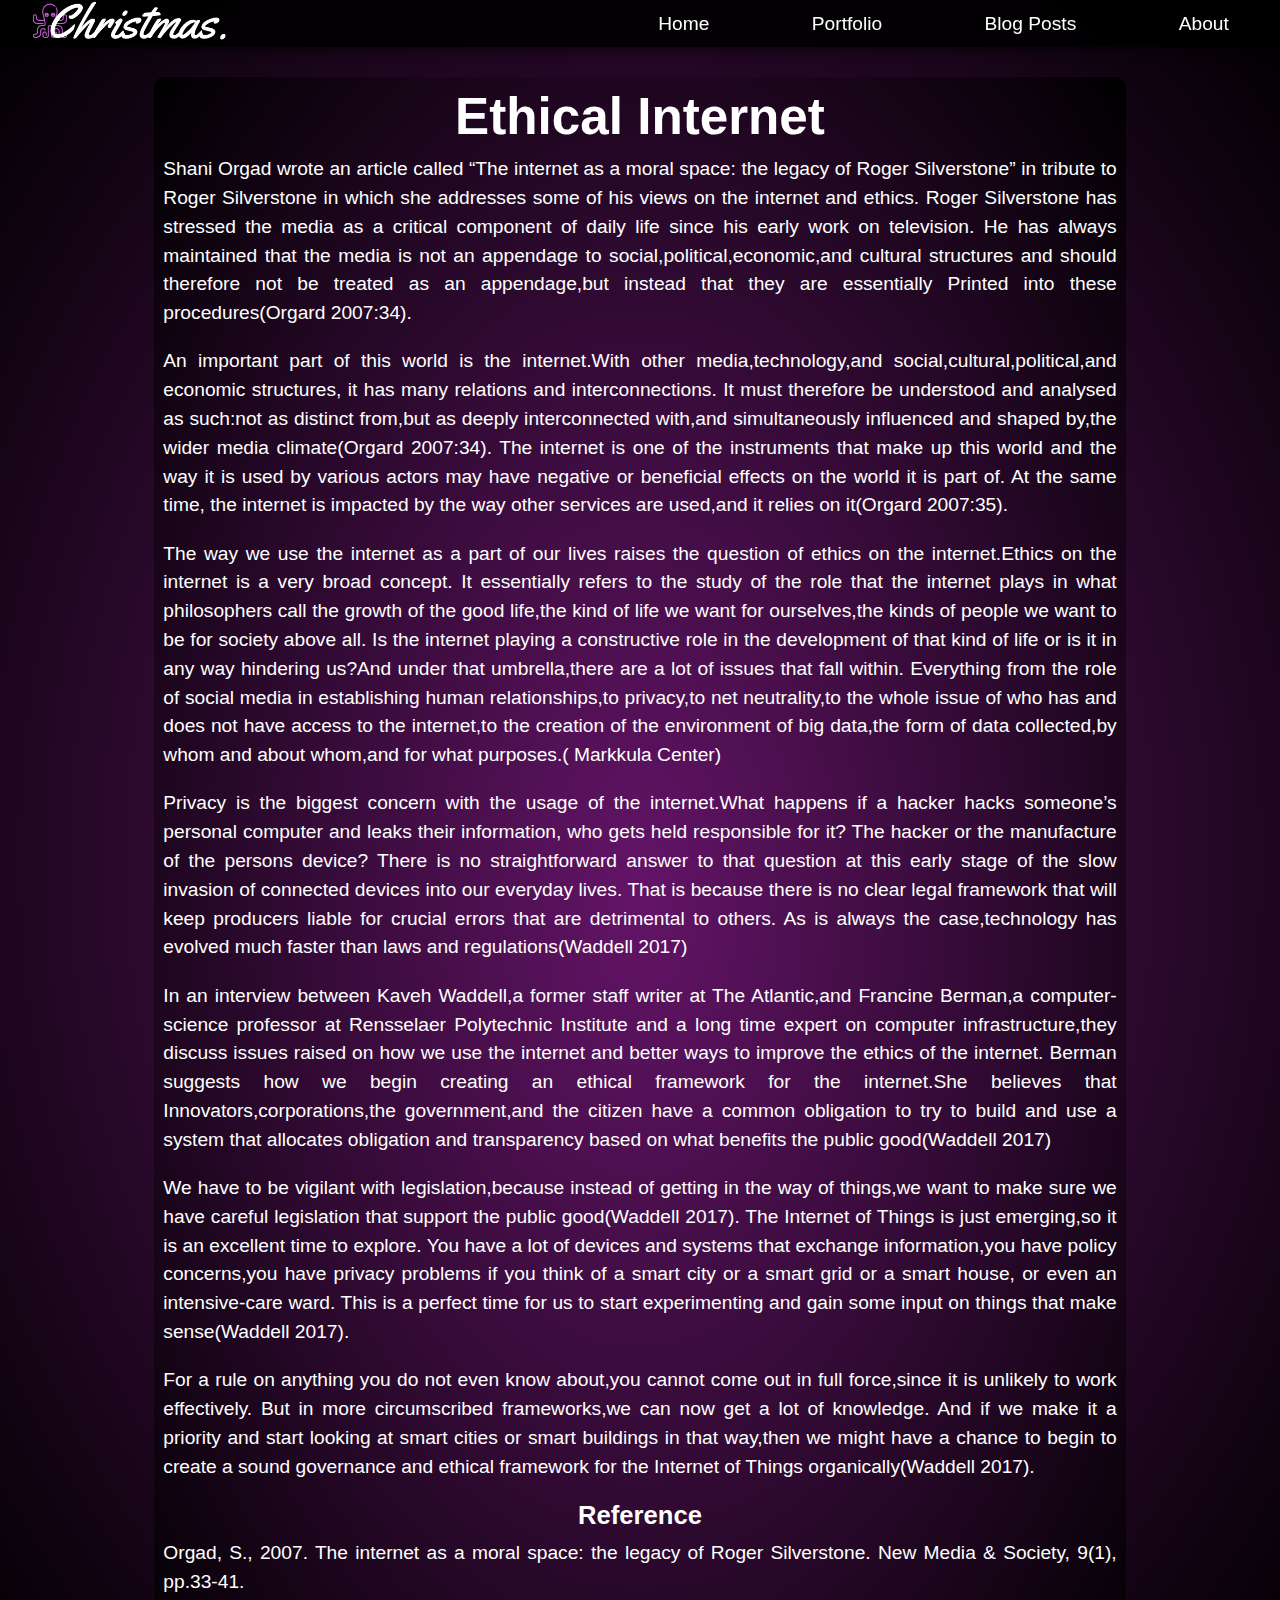
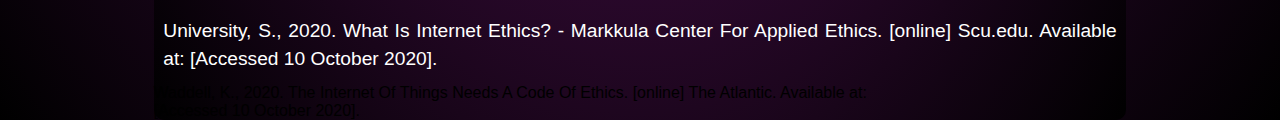
<file: Blog 6.html>
<html lang="en">
    <head>
      <meta charset="UTF-8">
      <meta name="viewport" content="width=device-width, intial-scale+1.0, minimum-scale=1.0">
        <link rel="stylesheet" type="text/css" href="CSS/stylesheet.css"> 
        <script type="text/javascript" src="JS/myScript.js"></script>

        <title>Ethical Internet</title>
    </head>
     <body>
        <header>
                <nav>
                     <img src="Assets/Images/logo.png">
                     <a href="https://Percy1371248.github.io/WSOA3029A_1371248/index.html#about">About</a>
                     <div class="dropdown">
                        <button class="dropbtn">Blog Posts
                          <i class="fa fa-caret-down" ></i>
                        </button>
                       <div class="dropdown-content">
                          <a href="https://Percy1371248.github.io/WSOA3029A_1371248/Blog 1.html">The Liabrary of Babel</a>
                          <a href="https://Percy1371248.github.io/WSOA3029A_1371248/Blog 2.html">The World Wide Web</a>
                          <a href="https://Percy1371248.github.io/WSOA3029A_1371248/Blog 3.html">The medium is the message</a>
                          <a href="https://Percy1371248.github.io/WSOA3029A_1371248/Blog 4.html">UI/UX and why it matters</a>
                          <a href="https://Percy1371248.github.io/WSOA3029A_1371248/Blog 5.html">Digital Inequalities</a>
                          <a href="https://Percy1371248.github.io/WSOA3029A_1371248/Blog 6.html">Ethical Internet</a>
                          <a href="https://Percy1371248.github.io/WSOA3029A_1371248/RW.html">Rationale</a>
                          <a href="https://Percy1371248.github.io/WSOA3029A_1371248/Wireframe-Style guide.html">Wireframe & Stlyle guide</a>
                       </div>
                    </div>
                              <div class="dropdown">
                                    <button class="dropbtn">Portfolio
                                      <i class="fa fa-caret-down" ></i>
                                    </button>
                                 <div class="dropdown-content">
                                     <a href="https://Percy1371248.github.io/WSOA3029A_1371248/index.html#threeD">3D Animation</a>
                                     <a href="https://Percy1371248.github.io/WSOA3029A_1371248/index.html#twoD">2D Animation</a>
                                     <a href="https://Percy1371248.github.io/WSOA3029A_1371248/index.html#illustration">Illustrations</a>
                                 </div>
                             </div>
                             <a  href="https://Percy1371248.github.io/WSOA3029A_1371248/index.html#Home">Home</a>                       
             </nav>
        </header>

        <div id="menu-bar">
         <div id="menu" onclick="onClickMenu()">
            <div id="bar1" class="bar"></div>
            <div id="bar2" class="bar"></div>
            <div id="bar3" class="bar"></div>
         </div>
         
          <ul class="Mobilenav" id="Mobilenav">
            <li><a data-x="home"  href="https://Percy1371248.github.io/WSOA3029A_1371248/index.html#Home">Home</a></li>
            <li><a data-x="threeD"  href="https://Percy1371248.github.io/WSOA3029A_1371248/index.html#threeD">Portfolio</a></li>
            <li><a data-x="about"  href="https://Percy1371248.github.io/WSOA3029A_1371248/index.html#about">About</a></li>
            <li><a data-x="BlogPost"  href="https://Percy1371248.github.io/WSOA3029A_1371248/Mobile blog.html">BlogPost</a></li>
         </ul>
      </div>

      <section class="Blog6" >
         <section class="BlogPage">

            <h1 class="blogHeader">Ethical Internet</h1>

            <p class="blogPa">
               Shani Orgad wrote an article called “The internet as a moral space: the legacy of Roger Silverstone” in tribute to Roger Silverstone in which she addresses some of his views on the internet and ethics.  
               Roger Silverstone has stressed the media as a critical component of daily life since his early work on television. 
               He has always maintained that the media is not an appendage to social,political,economic,and cultural structures and should therefore not be treated as an appendage,but instead that they are essentially Printed into these procedures(Orgard 2007:34).
               
            </p>
            <p class="blogPa">
               An important part of this world is the internet.With other media,technology,and social,cultural,political,and economic structures, it has many relations and interconnections. 
               It must therefore be understood and analysed as such:not as distinct from,but as deeply interconnected with,and simultaneously influenced and shaped by,the wider media climate(Orgard 2007:34).
               The internet is one of the instruments that make up this world and the way it is used by various actors may have negative or beneficial effects on the world it is part of.
               At the same time, the internet is impacted by the way other services are used,and it relies on it(Orgard 2007:35).
               
               </p>
               
               <p class="blogPa">
                  The way we use the internet as a part of our lives raises the question of ethics on the internet.Ethics on the internet is a very broad concept. 
                  It essentially refers to the study of the role that the internet plays in what philosophers call the growth of the good life,the kind of life we want for ourselves,the kinds of people we want to be for society above all. 
                  Is the internet playing a constructive role in the development of that kind of life or is it in any way hindering us?And under that umbrella,there are a lot of issues that fall within. 
                  Everything from the role of social media in establishing human relationships,to privacy,to net neutrality,to the whole issue of who has and does not have access to the internet,to the creation of the environment of big data,the form of data collected,by whom and about whom,and for what purposes.( Markkula Center)
                  
               </p>

               <p class="blogPa">
                     Privacy is the biggest concern with the usage of the internet.What happens if a hacker hacks someone’s personal computer and leaks their information, who gets held responsible for it? 
                     The hacker or the manufacture of the persons device? There is no straightforward answer to that question at this early stage of the slow invasion of connected devices into our everyday lives. 
                     That is because there is no clear legal framework that will keep producers liable for crucial errors that are detrimental to others. 
                     As is always the case,technology has evolved much faster than laws and regulations(Waddell 2017)
                   
               </p>

               <p class="blogPa">
                  In an interview between Kaveh Waddell,a former staff writer at The Atlantic,and Francine Berman,a computer-science professor at Rensselaer Polytechnic Institute and a long time expert on computer infrastructure,they discuss issues raised on how we use the internet and better ways to improve the ethics of the internet.
                  Berman suggests how we begin creating an ethical framework for the internet.She believes that Innovators,corporations,the government,and the citizen have a common obligation to try to build and use a system that allocates obligation and transparency based on what benefits the public good(Waddell 2017)
                  
               </p>
               <p class="blogPa">
                  We have to be vigilant with legislation,because instead of getting in the way of things,we want to make sure we have careful legislation that support the public good(Waddell 2017).
                  The Internet of Things is just emerging,so it is an excellent time to explore.
                  You have a lot of devices and systems that exchange information,you have policy concerns,you have privacy problems if you think of a smart city or a smart grid or a smart house, or even an intensive-care ward.
                  This is a perfect time for us to start experimenting and gain some input on things that make sense(Waddell 2017).
                  
               </p>
               <p class="blogPa">
                  For a rule on anything you do not even know about,you cannot come out in full force,since it is unlikely to work effectively.
                  But in more circumscribed frameworks,we can now get a lot of knowledge.
                  And if we make it a priority and start looking at smart cities or smart buildings in that way,then we might have a chance to begin to create a sound governance and ethical framework for the Internet of Things organically(Waddell 2017).
                  
                  </p>
                  
             <h2 class="blogHeader2"> Reference</h2>

            
             <p class="blogPa">
               Orgad, S., 2007. The internet as a moral space: the legacy of Roger Silverstone. New Media & Society, 9(1), pp.33-41.
               
               </p>
               
               <p class="blogPa">
                  University, S., 2020. What Is Internet Ethics? - Markkula Center For Applied Ethics. [online] Scu.edu. Available at: <https://www.scu.edu/ethics/focus-areas/internet-ethics/resources/what-is-internet-ethics/#:~:text=Internet%20ethics%20is%20a%20really,people%20we%20want%20to%20be.> [Accessed 10 October 2020].
                  
                  </p>
                  Waddell, K., 2020. The Internet Of Things Needs A Code Of Ethics. [online] The Atlantic. Available at: <https://www.theatlantic.com/technology/archive/2017/05/internet-of-things-ethics/524802> [Accessed 10 October 2020].
         

         </section>
        </section>
    
         
                   
          
   

      

       

         

          





    </body>










</html>
</file>
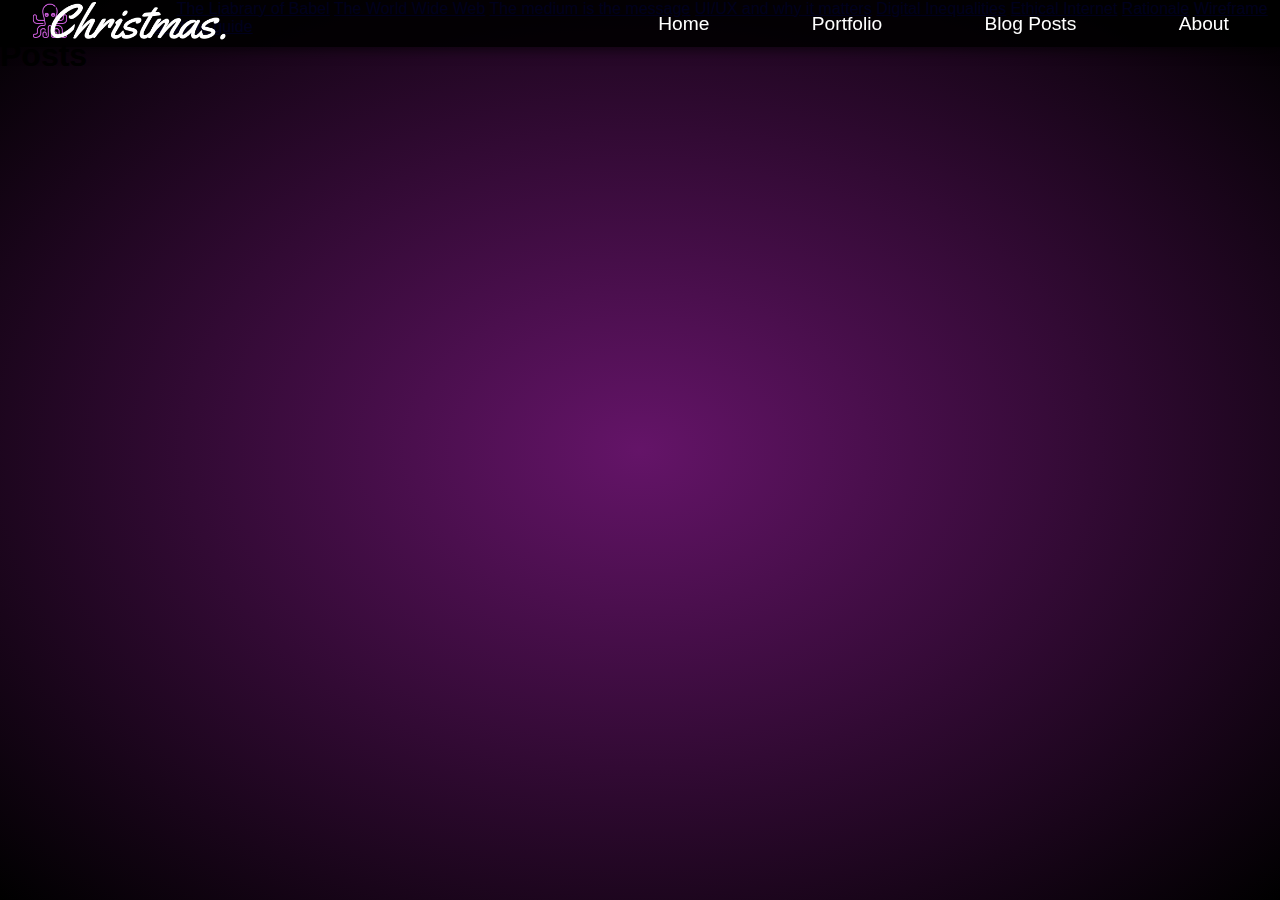
<file: Mobile blog.html>
<html lang="en">
    <head>
      <meta charset="UTF-8">
      <meta name="viewport" content="width=device-width, intial-scale+1.0, minimum-scale=1.0">
        <link rel="stylesheet" type="text/css" href="CSS/stylesheet.css">
        <script type="text/javascript" src="JS/myScript.js"></script>
        <title>Mobile blog menu</title>
        
    </head>
     <body>
        <header>
                <nav>
                     <img src="Assets/Images/logo.png">
                     <a href="https://Percy1371248.github.io/WSOA3029A_1371248/index.html#about">About</a>
                     <div class="dropdown">
                        <button class="dropbtn">Blog Posts
                          <i class="fa fa-caret-down" ></i>
                        </button>
                       <div class="dropdown-content">
                          <a href="https://Percy1371248.github.io/WSOA3029A_1371248/Blog 1.html">The Liabrary of Babel</a>
                          <a href="https://Percy1371248.github.io/WSOA3029A_1371248/Blog 2.html">The World Wide Web</a>
                          <a href="https://Percy1371248.github.io/WSOA3029A_1371248/Blog 3.html">The medium is the message</a>
                          <a href="https://Percy1371248.github.io/WSOA3029A_1371248/Blog 4.html">UI/UX and why it matters</a>
                          <a href="https://Percy1371248.github.io/WSOA3029A_1371248/Blog 5.html">Digital Inequalities</a>
                          <a href="https://Percy1371248.github.io/WSOA3029A_1371248/Blog 6.html">Ethical Internet</a>
                          <a href="https://Percy1371248.github.io/WSOA3029A_1371248/RW.html">Rationale</a>
                          <a href="https://Percy1371248.github.io/WSOA3029A_1371248/Wireframe-Style guide.html">Wireframe & Stlyle guide</a>
                       </div>
                    </div>
                              <div class="dropdown">
                                    <button class="dropbtn">Portfolio
                                      <i class="fa fa-caret-down" ></i>
                                    </button>
                                 <div class="dropdown-content">
                                     <a href="https://Percy1371248.github.io/WSOA3029A_1371248/index.html#threeD">3D Animation</a>
                                     <a href="https://Percy1371248.github.io/WSOA3029A_1371248/index.html#twoD">2D Animation</a>
                                     <a href="https://Percy1371248.github.io/WSOA3029A_1371248/index.html#illustration">Illustrations</a>
                                 </div>
                             </div>
                             <a  href="https://Percy1371248.github.io/WSOA3029A_1371248/index.html#Home">Home</a>                       
             </nav>
        </header>
        <div id="menu-bar">
         <div id="menu" onclick="onClickMenu()">
            <div id="bar1" class="bar"></div>
            <div id="bar2" class="bar"></div>
            <div id="bar3" class="bar"></div>
         </div>
         
         <ul class="Mobilenav" id="Mobilenav">
            <li><a data-x="home"  href="https://Percy1371248.github.io/WSOA3029A_1371248/index.html#Home">Home</a></li>
            <li><a data-x="threeD"  href="https://Percy1371248.github.io/WSOA3029A_1371248/index.html#threeD">Portfolio</a></li>
            <li><a data-x="about"  href="https://Percy1371248.github.io/WSOA3029A_1371248/index.html#about">About</a></li>
            <li><a data-x="BlogPost"  href="https://Percy1371248.github.io/WSOA3029A_1371248/Mobile blog.html">BlogPost</a></li>
         </ul>
      </div>
        <section class="mBlog">
         
           <section class="mBlogP">
            <h1 class="mBlogH">Blog Posts</h1>
            <li>
               <a href="https://Percy1371248.github.io/WSOA3029A_1371248/Blog 1.html">The Liabrary of Babel</a>
               <a href="https://Percy1371248.github.io/WSOA3029A_1371248/Blog 2.html">The World Wide Web</a>
               <a href="https://Percy1371248.github.io/WSOA3029A_1371248/Blog 3.html">The medium is the message</a>
               <a href="https://Percy1371248.github.io/WSOA3029A_1371248/Blog 4.html">UI/UX and why it matters</a>
               <a href="https://Percy1371248.github.io/WSOA3029A_1371248/Blog 5.html">Digital Inequalities</a>
               <a href="https://Percy1371248.github.io/WSOA3029A_1371248/Blog 6.html">Ethical Internet</a>
               <a href="https://Percy1371248.github.io/WSOA3029A_1371248/RW.html">Rationale</a>
               <a href="https://Percy1371248.github.io/WSOA3029A_1371248/Wireframe-Style guide.html">Wireframe & Stlyle guide</a>

</li>

           </section>



        </section>
     
      

           
          
    
         
                   
          
   

      

       

         

          



    </body>










</html>
</file>
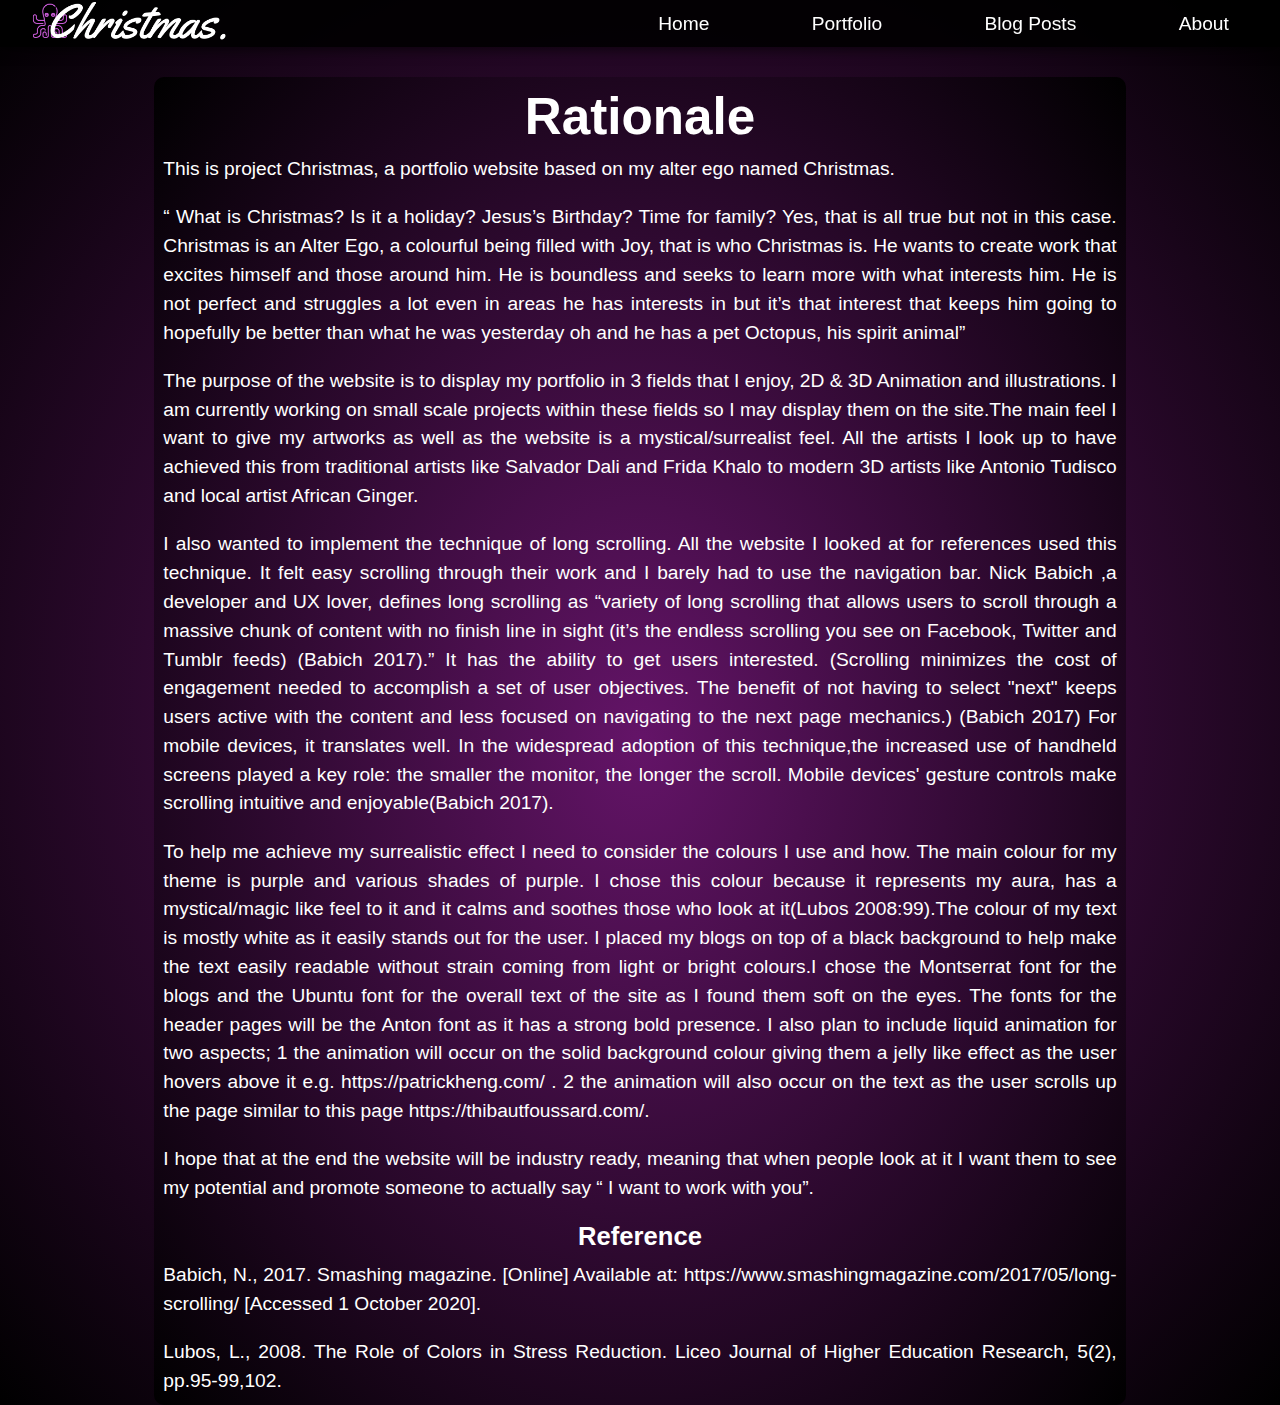
<file: RW.html>
<html lang="en">
    <head>
      <meta charset="UTF-8">
      <meta name="viewport" content="width=device-width, intial-scale+1.0, minimum-scale=1.0">
        <link rel="stylesheet" type="text/css" href="CSS/stylesheet.css">
        <script type="text/javascript" src="JS/myScript.js"></script>
        <title>Rationale</title>
        
    </head>
     <body>
        <header>
                <nav>
                     <img src="Assets/Images/logo.png">
                     <a href="https://Percy1371248.github.io/WSOA3029A_1371248/index.html#about">About</a>
                     <div class="dropdown">
                        <button class="dropbtn">Blog Posts
                          <i class="fa fa-caret-down" ></i>
                        </button>
                       <div class="dropdown-content">
                          <a href="https://Percy1371248.github.io/WSOA3029A_1371248/Blog 1.html">The Liabrary of Babel</a>
                          <a href="https://Percy1371248.github.io/WSOA3029A_1371248/Blog 2.html">The World Wide Web</a>
                          <a href="https://Percy1371248.github.io/WSOA3029A_1371248/Blog 3.html">The medium is the message</a>
                          <a href="https://Percy1371248.github.io/WSOA3029A_1371248/Blog 4.html">UI/UX and why it matters</a>
                          <a href="https://Percy1371248.github.io/WSOA3029A_1371248/Blog 5.html">Digital Inequalities</a>
                          <a href="https://Percy1371248.github.io/WSOA3029A_1371248/Blog 6.html">Ethical Internet</a>
                          <a href="https://Percy1371248.github.io/WSOA3029A_1371248/RW.html">Rationale</a>
                          <a href="https://Percy1371248.github.io/WSOA3029A_1371248/Wireframe-Style guide.html">Wireframe & Stlyle guide</a>
                       </div>
                    </div>
                              <div class="dropdown">
                                    <button class="dropbtn">Portfolio
                                      <i class="fa fa-caret-down" ></i>
                                    </button>
                                 <div class="dropdown-content">
                                     <a href="https://Percy1371248.github.io/WSOA3029A_1371248/index.html#threeD">3D Animation</a>
                                     <a href="https://Percy1371248.github.io/WSOA3029A_1371248/index.html#twoD">2D Animation</a>
                                     <a href="https://Percy1371248.github.io/WSOA3029A_1371248/index.html#illustration">Illustrations</a>
                                 </div>
                             </div>
                             <a  href="https://Percy1371248.github.io/WSOA3029A_1371248/index.html#Home">Home</a>                       
             </nav>
        </header>
        <div id="menu-bar">
         <div id="menu" onclick="onClickMenu()">
            <div id="bar1" class="bar"></div>
            <div id="bar2" class="bar"></div>
            <div id="bar3" class="bar"></div>
         </div>
         
         <ul class="Mobilenav" id="Mobilenav">
            <li><a data-x="home"  href="https://Percy1371248.github.io/WSOA3029A_1371248/index.html#Home">Home</a></li>
            <li><a data-x="threeD"  href="https://Percy1371248.github.io/WSOA3029A_1371248/index.html#threeD">Portfolio</a></li>
            <li><a data-x="about"  href="https://Percy1371248.github.io/WSOA3029A_1371248/index.html#about">About</a></li>
            <li><a data-x="BlogPost"  href="https://Percy1371248.github.io/WSOA3029A_1371248/Mobile blog.html">BlogPost</a></li>
         </ul>
      </div>
        
         <section class="Rati" >
            <section class="BlogPage">
 
               <h1 class="blogHeader">Rationale</h1>

               <p class="blogPa">
                  This is project Christmas, a portfolio website based on my alter ego named Christmas.
                 
               </p>
               <p class="blogPa">
                  “ What is Christmas? Is it a holiday? Jesus’s Birthday? Time for family? Yes, that is all true but not in this case.
                   Christmas is an Alter Ego, a colourful being filled with Joy, that is who Christmas is. He wants to create work that excites himself and those around him. 
                  He is boundless and seeks to learn more with what interests him. He is not perfect and struggles a lot even in areas he has interests in but it’s that interest that keeps him going to hopefully be better than what he was yesterday 
                  oh and he has a pet Octopus, his spirit animal”

               </p>
               <p class="blogPa">
                  The purpose of the website is to display my portfolio in 3 fields that I enjoy, 2D & 3D Animation and illustrations.
                  I am currently working on small scale projects within these fields so I may display them on the site.The main feel I want to give my artworks as well as the website is a mystical/surrealist feel. 
                  All the artists I look up to have achieved this from traditional artists like Salvador Dali and Frida Khalo to modern 3D artists like Antonio Tudisco and local artist African Ginger.


               </p>
               <p class="blogPa">
                  I also wanted to implement the technique of long scrolling. 
                  All the website I looked at for references used this technique. It felt easy scrolling through their work and I barely had to use the navigation bar.
                  Nick Babich ,a developer and UX lover, defines long scrolling as “variety of long scrolling that allows users to scroll through a massive chunk of content with no finish line in sight (it’s the endless scrolling you see on Facebook, Twitter and Tumblr feeds) (Babich 2017).”
                  It has the ability to get users interested. (Scrolling minimizes the cost of engagement needed to accomplish a set of user objectives. The benefit of not having to select "next" keeps users active with the content and less focused on navigating to the next page mechanics.) (Babich 2017)
                  For mobile devices, it translates well. In the widespread adoption of this technique,the increased use of handheld screens played a key role: the smaller the monitor, the longer the scroll.
                  Mobile devices' gesture controls make scrolling intuitive and enjoyable(Babich 2017).
                  
               </p>
               <p class="blogPa">
                  To help me achieve my surrealistic effect I need to consider the colours I use and how. The main colour for my theme is purple and various shades of purple. 
                  I chose this colour because it represents my aura, has a mystical/magic like feel to it and it calms and soothes those who look at it(Lubos 2008:99).The colour of my text is mostly white as it easily stands out for the user. 
                  I placed my blogs on top of a black background to help make the text easily readable without strain coming from light or bright colours.I chose the Montserrat font for the blogs and the Ubuntu font for the overall text of the site as I found them soft on the eyes. 
                  The fonts for the header pages will be the Anton font as it has a strong bold presence. I also plan to include liquid animation for two aspects; 1 the animation will occur on the solid background colour giving them a jelly like effect as the user hovers above it e.g. https://patrickheng.com/ . 
                  2 the animation will also occur on the text as the user scrolls up the page similar to this page https://thibautfoussard.com/. 

               </p>
               <p class="blogPa">
                  I hope that at the end the website will be industry ready, meaning that when people look at it I want them to see my potential and promote someone to actually say “ I want to work with you”.

               </p>
               <h2 class="blogHeader2">
                  Reference
               </h2>
               <p class="blogPa">
                  Babich, N., 2017. Smashing magazine. [Online] 
                  Available at: https://www.smashingmagazine.com/2017/05/long-scrolling/
                  [Accessed 1 October 2020].
               </p>
               <p class="blogPa">
                  Lubos, L., 2008. The Role of Colors in Stress Reduction. Liceo Journal of Higher Education Research, 5(2), pp.95-99,102.
               </p>
 
            </section>
           </section>

           
          
    
         
                   
          
   

      

       

         

          





    </body>










</html>
</file>
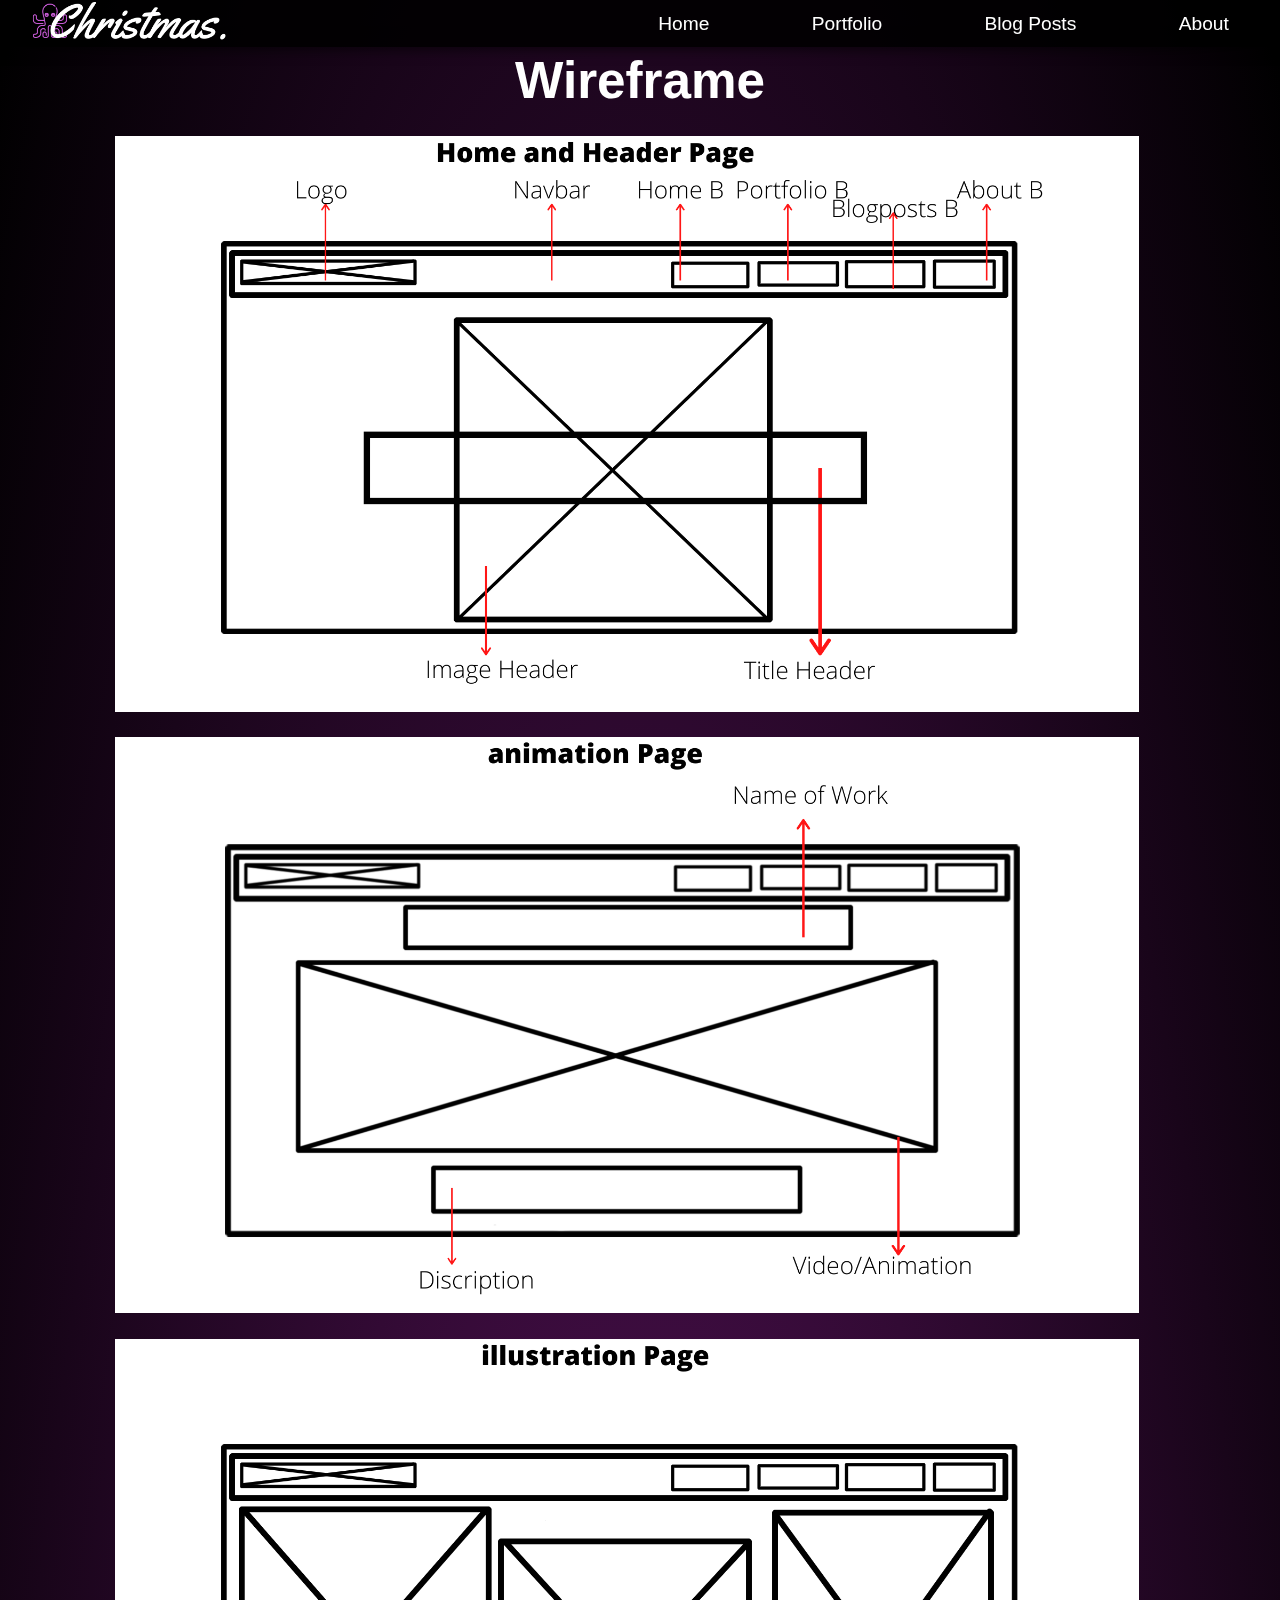
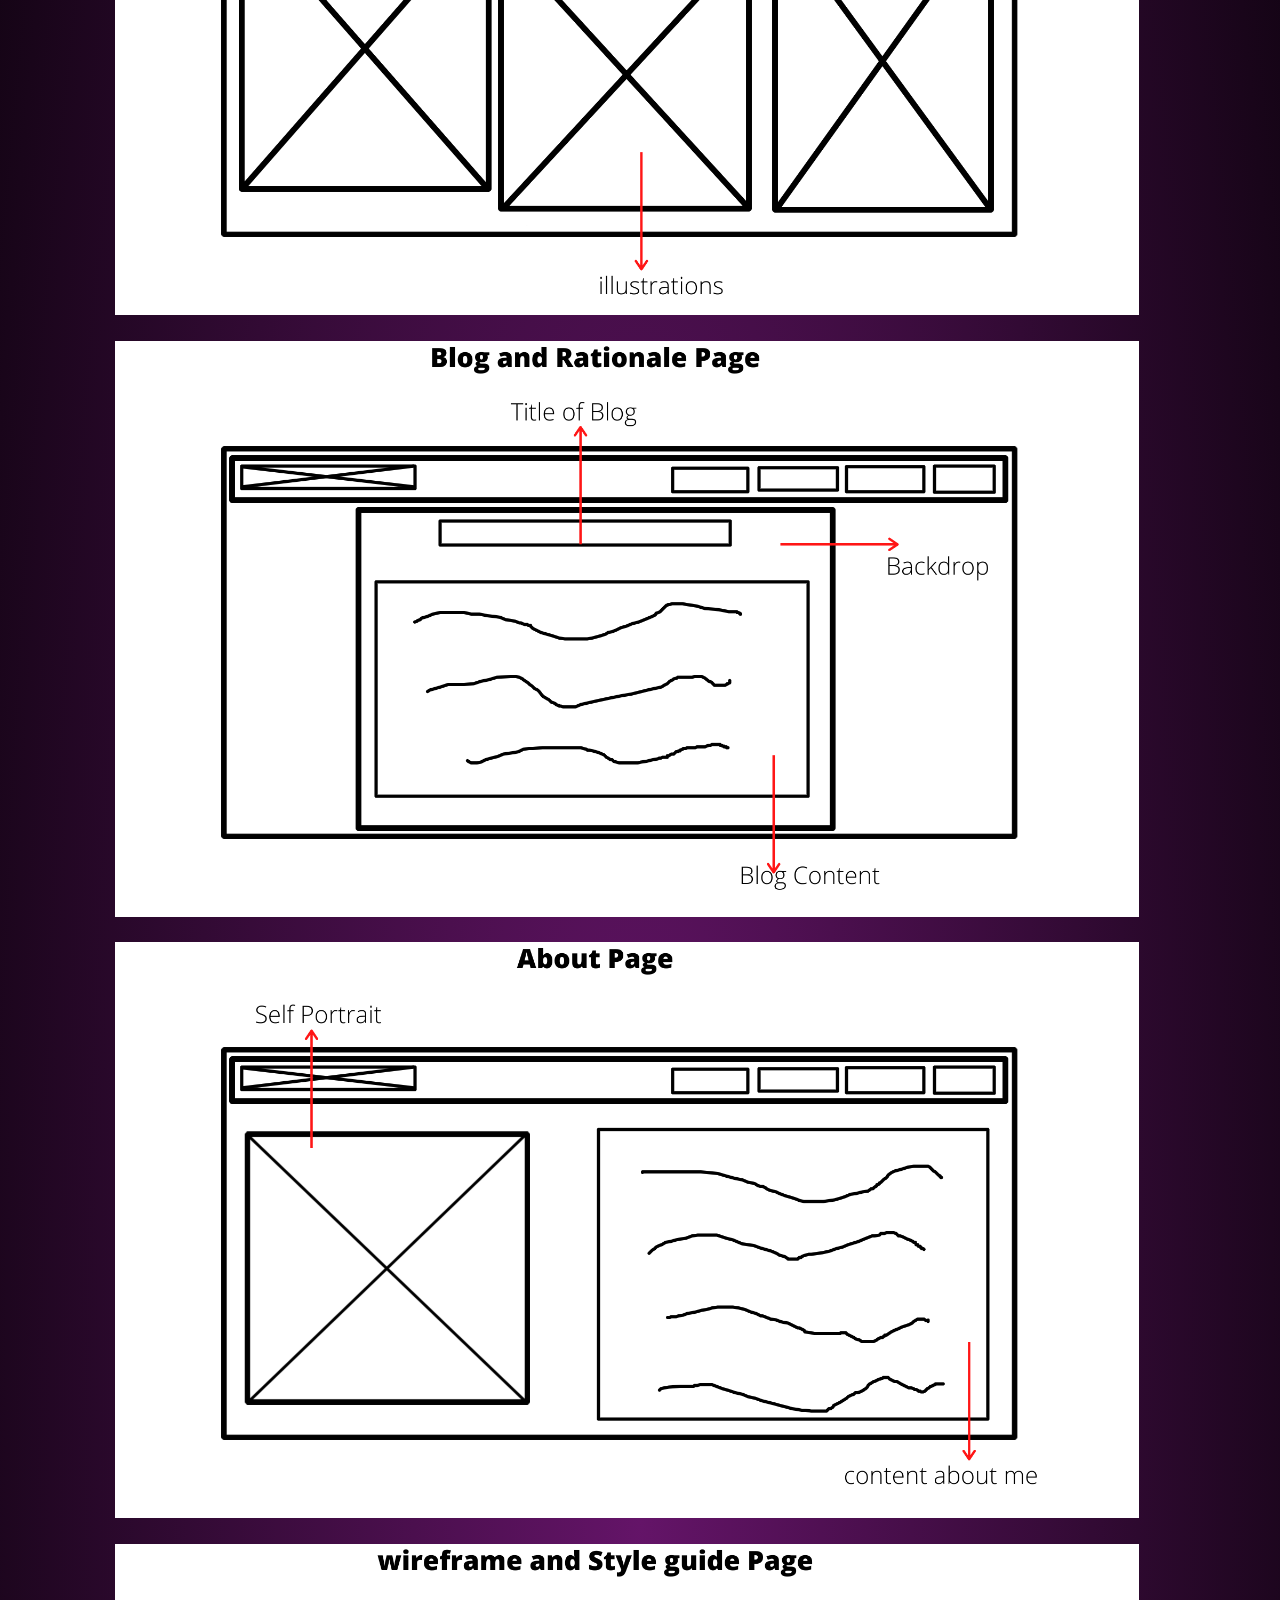
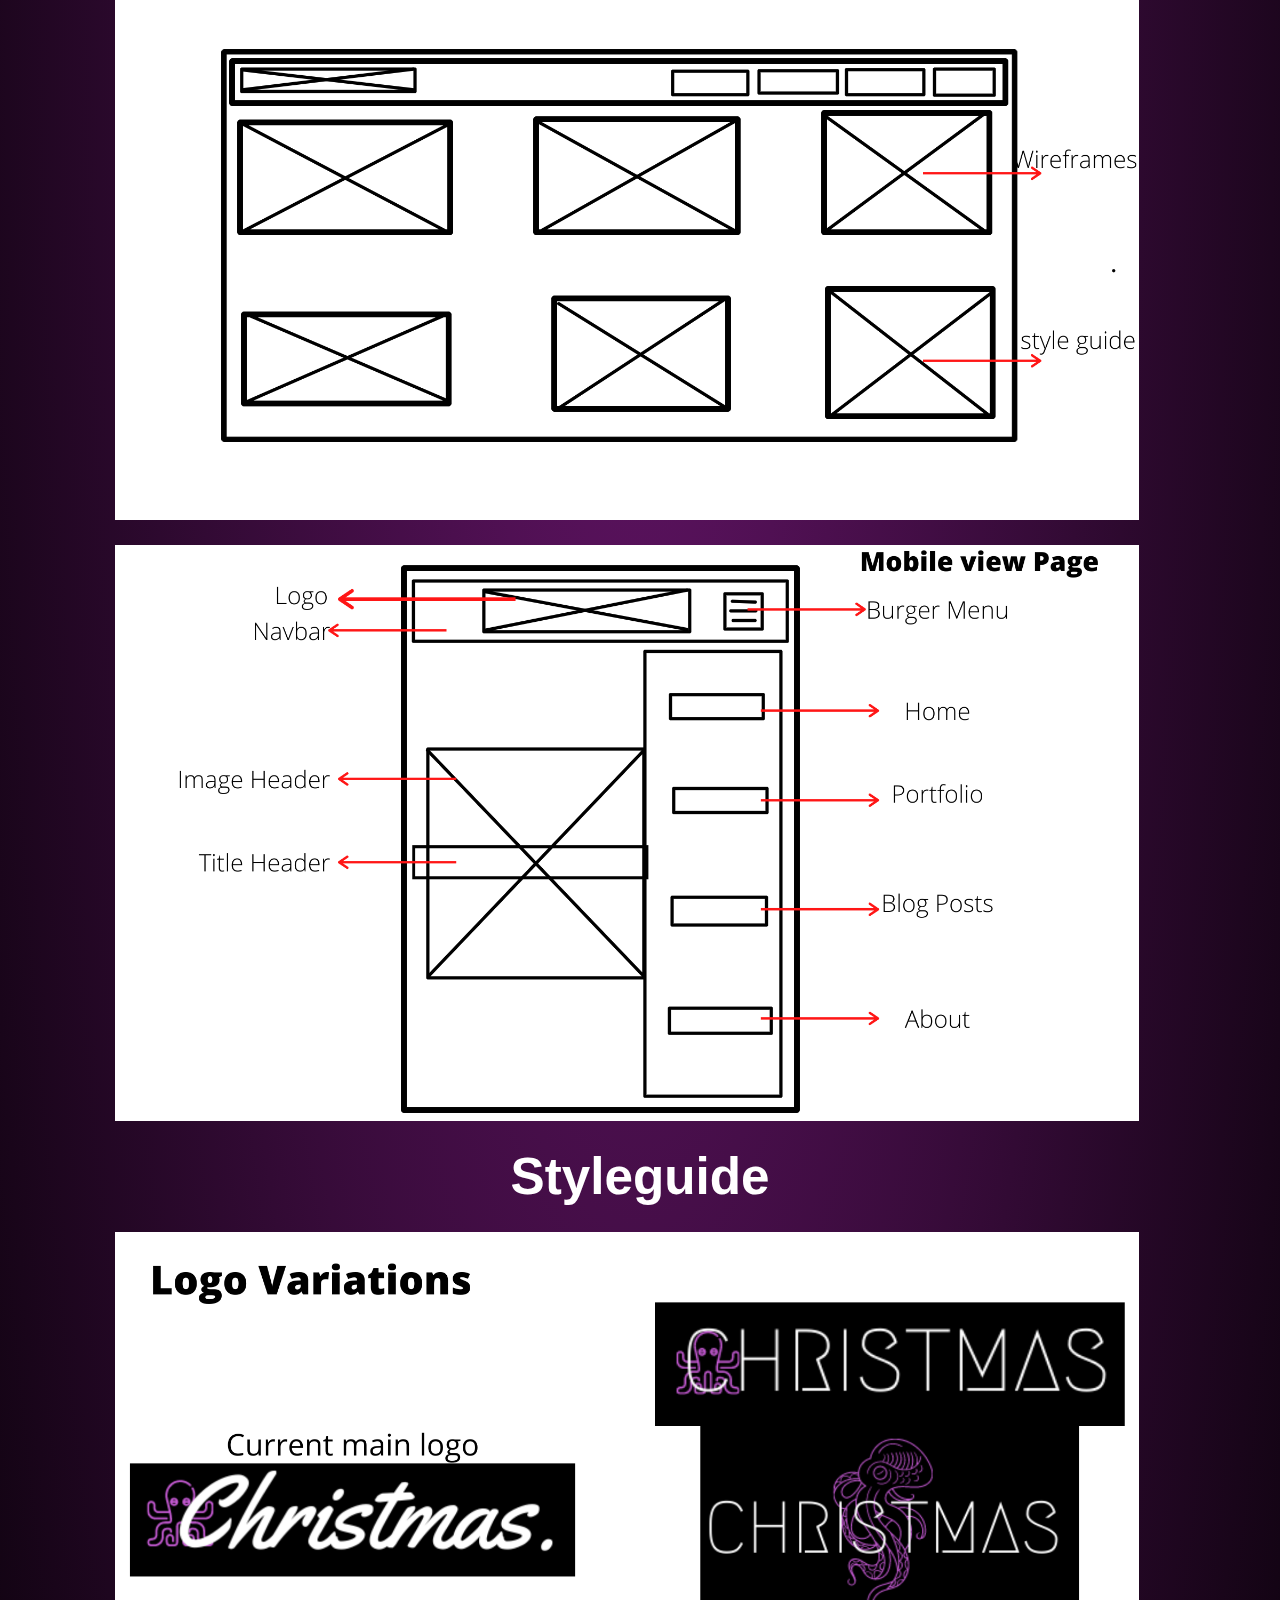
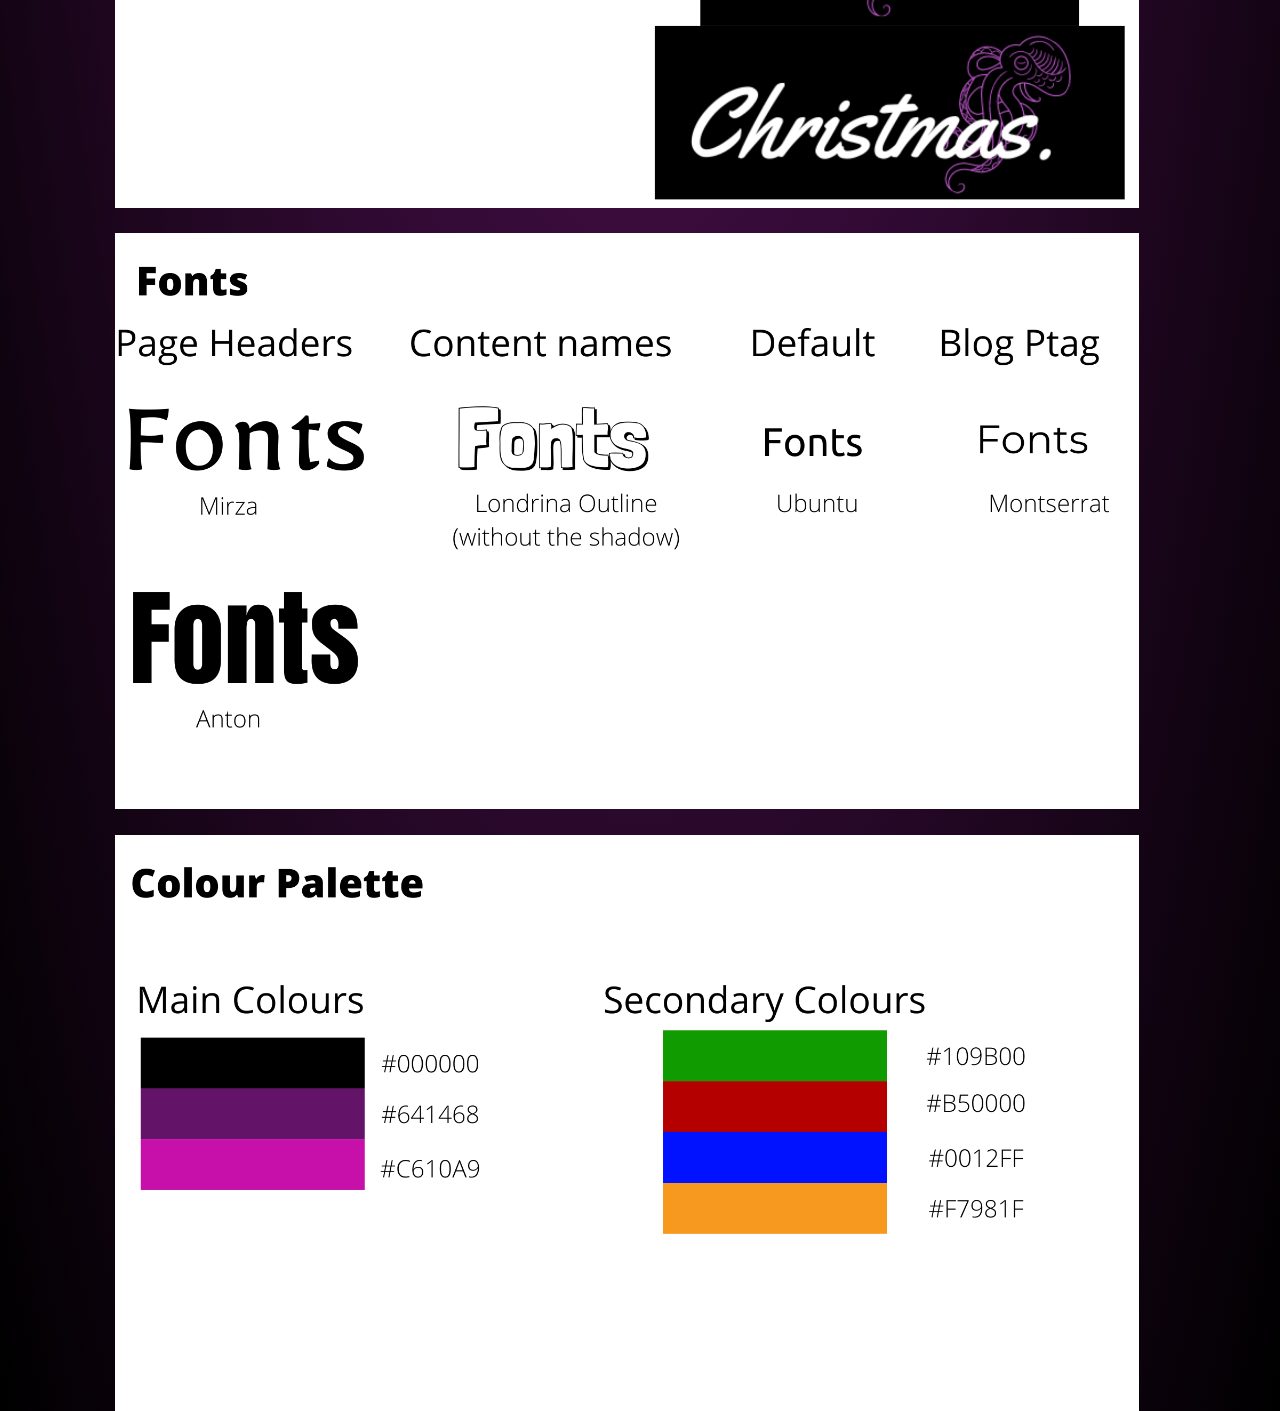
<file: Wireframe-Style guide.html>
<html lang="en">

<head>
   <meta charset="UTF-8">
   <meta name="viewport" content="width=device-width, intial-scale+1.0, minimum-scale=1.0">
   <link rel="stylesheet" type="text/css" href="CSS/stylesheet.css">
   <script type="text/javascript" src="JS/myScript.js"></script>

   <title>Christmas</title>

</head>

<body>

   <header>
      <nav>
         <img src="Assets/Images/logo.png">
         <a href="https://Percy1371248.github.io/WSOA3029A_1371248/index.html#about">About</a>
         <div class="dropdown">
            <button class="dropbtn">Blog Posts
               <i class="fa fa-caret-down"></i>
            </button>
            <div class="dropdown-content">
               <a href="https://Percy1371248.github.io/WSOA3029A_1371248/Blog 1.html">The Liabrary of Babel</a>
               <a href="https://Percy1371248.github.io/WSOA3029A_1371248/Blog 2.html">The World Wide Web</a>
               <a href="https://Percy1371248.github.io/WSOA3029A_1371248/Blog 3.html">The medium is the message</a>
               <a href="https://Percy1371248.github.io/WSOA3029A_1371248/Blog 4.html">UI/UX and why it matters</a>
               <a href="https://Percy1371248.github.io/WSOA3029A_1371248/Blog 5.html">Digital Inequalities</a>
               <a href="https://Percy1371248.github.io/WSOA3029A_1371248/Blog 6.html">Ethical Internet</a>
               <a href="https://Percy1371248.github.io/WSOA3029A_1371248/RW.html">Rationale</a>
               <a href="https://Percy1371248.github.io/WSOA3029A_1371248/Wireframe-Style guide.html">Wireframe & Stlyle
                  guide</a>
            </div>
         </div>
         <div class="dropdown">
            <button class="dropbtn">Portfolio
               <i class="fa fa-caret-down"></i>
            </button>
            <div class="dropdown-content">
               <a href="https://Percy1371248.github.io/WSOA3029A_1371248/index.html#threeD">3D Animation</a>
               <a href="https://Percy1371248.github.io/WSOA3029A_1371248/index.html#twoD">2D Animation</a>
               <a href="https://Percy1371248.github.io/WSOA3029A_1371248/index.html#illustration">Illustrations</a>
            </div>
         </div>
         <a href="https://Percy1371248.github.io/WSOA3029A_1371248/index.html#Home">Home</a>
      </nav>
   </header>


   <div id="menu-bar">
      <div id="menu" onclick="onClickMenu()">
         <div id="bar1" class="bar"></div>
         <div id="bar2" class="bar"></div>
         <div id="bar3" class="bar"></div>
      </div>

      <ul class="Mobilenav" id="Mobilenav">
         <li><a data-x="home" href="https://Percy1371248.github.io/WSOA3029A_1371248/index.html#Home">Home</a></li>
         <li><a data-x="threeD" href="https://Percy1371248.github.io/WSOA3029A_1371248/index.html#threeD">Portfolio</a>
         </li>
         <li><a data-x="about" href="https://Percy1371248.github.io/WSOA3029A_1371248/index.html#about">About</a></li>
         <li><a data-x="BlogPost" href="https://Percy1371248.github.io/WSOA3029A_1371248/Mobile blog.html">BlogPost</a>
         </li>
      </ul>
   </div>

   <section class="wFrame">

      <section class="wFramePics">
         <h1>Wireframe</h1>
         <img src="Assets/Images/Home and Header Page/1.png">
         <img src="Assets/Images/Home and Header Page/2.png">
         <img src="Assets/Images/Home and Header Page/3.png">
         <img src="Assets/Images/Home and Header Page/4.png">
         <img src="Assets/Images/Home and Header Page/5.png">
         <img src="Assets/Images/Home and Header Page/6.png">
         <img src="Assets/Images/Home and Header Page/7.png">
         <h1>Styleguide</h1>
         <img src="Assets/Images/Style Guide/1.png">
         <img src="Assets/Images/Style Guide/2.png">
         <img src="Assets/Images/Style Guide/3.png">
      </section>





   </section>

</body>










</html>
</file>
<file: CSS/stylesheet.css>
*{
    margin: 0;
    padding: 0;
    box-sizing: border-box;
}
body{
    font-family: 'Ubuntu', sans-serif;
}
html {
    scroll-behavior: smooth;
  }

/* //Desktop Nav Bar CSS//*/

nav{
    width: 100%;
    height: 3.7vw;
    background-color:rgba(0, 0, 0, 0.884);
    box-shadow: 0px 3.5px 10px rgba(0, 0, 0, 0.5);
    position: fixed;
    z-index: 20;
    
}
nav a{
    float: right;
    font-size: 1.5vw;
    color: white;
    text-align: center;
    padding: 1vw 4vw;
    text-decoration: none;
    border-radius:10px;
}
nav img{
    margin-top: -8%;
    width: 21vw;

}
.dropdown {
    float:right;
    overflow: hidden;
}
.dropdown .dropbtn { 
    font-size: 1.5vw;
    border: none;
    outline: none;
    color: white;
    padding: 1vw 4vw;
    background-color: inherit;
    font-family: inherit;
    margin: 0;
    border-radius:10px;
  }
  nav a:hover, .dropdown:hover .dropbtn{
    background-color:#641468;
    
 }

    .dropdown-content {
        display: none;
        position: absolute;
        background-color: #f808c9f3;
        box-shadow: 0px 8px 16px 0px rgba(0,0,0,0.2);
        border-radius: 10px;
    
      }
      
      .dropdown-content a {
        float: none;
        color: white;
        padding: 12px 16px;
        text-decoration: none;
        display: block;
        text-align: Left;
      }
      .dropdown-content a:hover {
        background-color: #15151524;
      }
      
      .dropdown:hover .dropdown-content {
        display: block;
      }

      .Mobilenav{
        display: none;
    }

    
    /* //PAGE SECTIONS and Media Query CSS//*/  
    
 section{
     min-height:100vh;
     display: flex;
     background: radial-gradient( #641468, black);
 }

 section:hover{
    background: radial-gradient( #9c017df3, black);
 }
      
/*// Media query 1//*/
 @media screen and (max-width:720px){
     section{
      min-height:177vw;
      display: grid;
      }
      /*Nav responsive*/
      nav{
        width: 100%;
        height: 16vw;
        background-color:rgba(0, 0, 0, 0.884);
        box-shadow: 0px 3.5px 10px rgba(0, 0, 0, 0.5);
        position: fixed;
        z-index: 20;
    
    }
    nav a{
        display: none;
    }
    .dropdown .dropbtn { 
     display: none;
      }

      nav img{
    width: 65vw;
    margin-left: 18%;
    margin-top: -22%;
    
    }
    /*Header Pages responsive*/

   div.homeP{
    margin-top: 10%;
    margin-left: 0%;
    height: 117vw;
     }

   div.threeDP{
    margin-top: 20%;
    margin-left: 1%;
    height: 117vw;

   }


   div.twoDP{
    margin-top: 30%;
    margin-left: 0%;
    height: 117vw;
   }

   div.illustrationP{
    margin-top: 26%;
    margin-left: 14%;
    width: 73vw;
    height: 117vw;
   }

   div.aboutP{

    margin-top: 15%;
    margin-left: 19%;
    width: 63vw;
    height: 80vw;

   }

   aside.aboutMe{
    background-color: black;
    width: 91vw;
    height: 77vw;
    margin-top: 2%;

}
div.homeP img{
    width: 100vw;
}

   div.threeDP img{
    width: 95vw;
}

div.twoDP img{

    width: 95vw;
}

div.illustrationP img{

    width: 95vw;
    height: 100vw;
}

div.homeP h1{
 
    
    font-size: 9vw;
}

div.threeDP h1{

    font-size: 17vw;
    margin-top: 45%;
    margin-left: 0%;
   
}

div.twoDP h1{
   

    font-size: 14vw;

}

div.illustrationP h1{


    font-size: 12vw;
    margin-top: -152%;
}

div.aboutP h1{
    
    font-size: 9vw;
}
h1.aboutmeHeader{
    color: rgb(255, 255, 255);
    margin-top: 1%;
    font-size: 6vw;
    text-align: center;
    
}

p.aboutmePa{

    color: rgb(255, 255, 255);
    text-align: justify;
    margin: 2% 2% 2% 2%;
    font-size: 3.5vw;
    line-height: 1.5;
    font-family: 'Montserrat', sans-serif;

}

/*Content pages responsive*/

div.threeDVid video{
    margin-top: 15%;
    margin-left: 0%;
    width: 100vw;

}

h1.chucksH{
    color: white;
    font-size: 14vw;
    margin-left: 15%;
    margin-top: 28%;
}
figcaption.chucksC{
    color: white;
    font-size: 7vw;
    margin-left: 22%;
    margin-top: 20%;
}
h1.BuggH{
    color: white;
    font-size: 14vw;
    margin-left: 31%;
    margin-top: 28%;
}

figcaption.buggC{
    color: white;
    font-size: 7vw;
    margin-left: 18%;
    margin-top: 20%;
}
h1.wapH{
    color: white;
    font-size: 14vw;
    margin-left: 37%;
    margin-top: 28%
}
figcaption.wapC{
    color: white;
    font-size: 7vw;
    margin-left: 20%;
    margin-top: 20%;
}


div.twoDVid video{
    margin-top: 15%;
    margin-left: 0%;
    width: 100vw;
}


h1.gumH{
    color: white;
    font-size: 14vw;
    margin-left: 23%;
    margin-top: 28%;
}
figcaption.gumC{
    color: white;
    font-size: 7vw;
    margin-left: 20%;
    margin-top: 20%
}

h1.larryH{
    
    color: white;
    font-size: 14vw;
    margin-left: 13%;
    margin-top: 28%;

}
figcaption.larryC{
    color: white;
    font-size: 7vw;
    margin-left: 24%;
    margin-top: 20%;

}

div#Illuspic1 img{
        margin-left: 0rem;
        width: 100%;
        height: 107vw;
    

 }

div#Illuspic2 img{
    margin-left: 0rem;
    height: 123vw;
    width: 100%;
 }

   /* Mobile Menu*/
   #menu{
	width: 6vw;
    margin-left: 88%;
    margin-top: 7%;
    position: fixed;
    z-index: 20;

    
}
.bar{
	height: 5px;
	width: 100%;
	background-color: white;
	display: block;
	border-radius: 5px;
    transition: 0.3s ease;
    z-index: 20;
}
#bar1{
	transform: translateY(-4px);
}
#bar3{
	transform: translateY(4px);
}

.Mobilenav li a{
	color:white;
    text-decoration: none;
    border-radius: 10px;
    
}

.Mobilenav li a:hover{
    background-color: #f808c9f3;
     }

.Mobilenav li{
	list-style: none;
	padding: 12vw 0;
}

.Mobilenav{
	transition: 0.3s ease;
    position: fixed;
    margin-left: 81%;
    margin-top: 15%;
    background-color: black;
    width: 19vw;
    height: 146vw;
    text-align: center;
    border-radius: 10px;
    z-index: 20;
}

.change .bar{
	background-color: red;
}
.change #bar1{
	transform: translateY(4px) rotateZ(-45deg);
}
.change #bar3{
	transform: translateY(-6px) rotate(45deg);
}
.change #bar2{
	opacity: 0;
}
.change{
	display: block;
}

/* Blog Pages responsive*/

section.BlogPage{
    
    margin-top: 2%;
    margin-left: 4%;
    width: 93vw;
    background-color: black;
    border-radius: 10px;
    flex-direction: column;
    height: initial;
    
}

  .mBlogP{
    
        margin-left: 10%;
        width: 92vw;
        height: inherit;
        flex-direction: column;
    
}
.mBlogP li{
    margin-top: -6%;
}

.mBlogP a{
    display: block;
    background-color: #f808c9f3;
    font-size: 5.5vw;
    color: white;
    text-align: center;
    padding: 5vw 0vw;
    text-decoration: none;
    border-radius: 68px;
    width: 86%;
    height: 4rem;
    margin-top: 2%;
}

.mBlogH{

    color: rgb(255, 255, 255);
    margin-top: 20%;
    margin-left:-13%;
    font-size: 9vw;
    text-align: center;

}


 h1.blogHeader {
    color: rgb(255, 255, 255);
    margin-top: 19%;
    font-size: 6vw;
    text-align: center;
}

p.blogPa{
    color: rgb(255, 255, 255);
    text-align: justify;
    margin: 1% 1% 1% 1%;
    font-size: 3.5vw;

}

h2.blogHeader2{
    color: rgb(255, 255, 255);
    margin-top: 1%;
    font-size: 4vw;
    text-align: center;
}


/*Wire Frame and Style guide*/
.wFramePics{

    width: 100%;
    height: initial;
    display: block;
}
.wFramePics img{
    width: 80vw;
    margin-top: 2%;
    margin-left: 9%;
}
.wFramePics h1{
    color: white;
    font-size: 6vw;
    text-align: center;
    margin-top: 4%;
}


}
    /* //End of Media query 1//*/



.homeP{
    margin-top: 5%;
    margin-left: 40%;
    display: flex;
    flex-wrap: wrap;
    justify-content: center;
    align-items: center;
    
}

 .threeDP{
    margin-top: 6%;
    margin-left: -2%;
    display: flex;
    flex-wrap: wrap;
    justify-content: center;
    align-items: center;

  
}
.twoDP{
    margin-top: 1%;
    margin-left: 4%;
    display: flex;
    flex-wrap: wrap;
    justify-content: center;
    align-items: center;
  

}
.illustrationP{
    margin-top: 5%;
    margin-left: 28%;
    display: flex;
    flex-wrap: wrap;
    justify-content: center;
    align-items: center;
    width: 40vw;
    height: 40vw;
    background-color: #109b00;
    
}
.aboutP{
    
    flex-wrap: wrap;
    display: flex;
    justify-content: center;
    width: 30vw;
    height: 40vw;
    background-color: #ff3dbe;
    margin-top: 10%;
    margin-left: 1%;
    
    
}
.aboutMe{
    background-color: black;
    width: 65vw;
    height: 61vw;
    margin: 3%

}

.BlogPage{
    
    margin-top: 6%;
    margin-left: 12%;
    width: 76vw;
    height: inherit;
    background-color: black;
    border-radius: 10px;
    flex-direction: column;
    
}



  /* //PAGE HEADINGS CSS//*/

.homeP h1{
 
    color: white;
    font-size: 9vw;
    font-family: 'Anton', sans-serif;
    z-index: 4;

}
.threeDP h1{

    color: white;
    font-size: 9vw;
    margin-left: 4%;
    font-family: 'Anton', sans-serif;
    position: absolute;
   
}
.twoDP h1{
   
    color:red;
    font-size: 9vw;
    margin-top: 0%;
    font-family: 'Anton', sans-serif;
    position: absolute;
}
.illustrationP h1{

    color: white;
    font-size: 9vw;
    margin-top: -115%;
    font-family: 'Anton', sans-serif;
}
.aboutP h1{
    
    color: white;
    font-size: 6vw;
    margin-top: -156%;
    font-family: 'Anton', sans-serif;
}

.aboutmeHeader{
    color: rgb(255, 255, 255);
    margin-top: 1%;
    font-size: 4vw;
    text-align: center;
    
}

.aboutmePa{

    color: rgb(255, 255, 255);
    text-align: justify;
    margin: 2% 2% 2% 2%;
    font-size: 1.5vw;
    line-height: 1.5;
    font-family: 'Montserrat', sans-serif;

}

/* //HEADER PAGE IMAGES CSS//*/
.homeP img{
    width: 60vw;
    position: absolute;
}
 
.threeDP img{
    transition: transform .2s;
    width: 36vw;
    
}

.threeDP img:hover{
    transform: scale(1.1);
}


.twoDP img{
    transition: transform .2s;
    width: 46vw;
}

.twoDP img:hover{
    transform: scale(1.1);
}



.illustrationP img{

    width: 110%;
    height: 110%;
}


.aboutP img{
    
    width: 100%;
  
}
/* //PAGE CONTENT CSS//*/

/*3D text*/
.threeDVid video{
    margin-top: 14%;
    margin-left: 32%;
    width: 57vw;
    border-radius: 67px;
}
 

.chucksH{
    color: white;
    font-size: 4vw;
    margin-left: 40%;
    margin-top: 3%;
    position: absolute;
    font-family: 'Mirza', cursive;
}
.chucksC{
    color: white;
    font-size: 2vw;
    margin-left: 44%;
    margin-top: 3%;
    text-align: center;

}

.BuggH{
    color: white;
    font-size: 4vw;
    margin-left: 41%;
    margin-top: 3%;
    position: absolute;
    font-family: 'Mirza', cursive;
}

.buggC{
    color: white;
    font-size: 2vw;
    margin-left: 60%;
    margin-top: 3%;
    text-align: center;
}
.wapH{
     color: white;
    font-size: 4vw;
    margin-left: 43%;
    margin-top: 3%;
    position: absolute;
    font-family: 'Mirza', cursive;
}
.wapC{
    color: white;
    font-size: 2vw;
    margin-left: 60%;
    margin-top: 3%;
    text-align: center;
}



/*2D text*/
.twoDVid video{
    margin-top: 0%;
    margin-left: 20%;
    width: 57vw;
    border-radius: 67px;
 
}

.gumH{
    color: white;
    font-size: 4vw;
    margin-left: 45%;
    margin-top: 5%;
    font-family: 'Mirza', cursive;
}
.gumC{
    color: white;
    font-size: 2vw;
    margin-left: 6%;
    margin-top: 1%;
    text-align: center;
}


.larryH{
    
    color: white;
    font-size: 4vw;
    margin-left: 40%;
    margin-top: 5%;
    font-family: 'Mirza', cursive;

}
.larryC{
    color: white;
    font-size: 2vw;
    margin-left: 6%;
    margin-top: 1%;
    text-align: center;

}


/*Illustration*/


.column {
    margin-top: 5%;
    float: left;
   padding: 2.2vw;
}

/* Style the images inside the grid */
.column img {
 transition: transform .2s;
   cursor: pointer;
   width: 20vw;
   height: 30vw;

 
}

.column img:hover {
  transform: scale(1.1);
}

/* Clear floats after the columns */
.row:after {
 content: "";
 display: table;
 clear: both;
}

/* The expanding image container (positioning is needed to position the close button and the text) */
.container {
   position: sticky;
   margin-left: -75%;
   margin-top: 0%;
   width: 50vw;
   height: 45vw;
   background-color: #000000e3;
   z-index: 5;
   display: none;
}

#expandedImg{
   width: 30vw;
   height: 40vw;
   margin-left: 22%;
   margin-top: 4%;
}



/* Expanding image text */
#imgtext {
  position: absolute;
   bottom: 1%;
   margin-left: 36%;
   color: white;
   font-size: 2.5vw;
}
/* Closable button inside the image */
.closebtn {
   position: absolute;
   margin-top: -2%;
   margin-left: 89%;
   color: #fa0000;
   font-size: 6vw;
   cursor: pointer;
}


/* //BLOG PAGES content CSS//*/
.blogHeader{
    color: rgb(255, 255, 255);
    margin-top: 1%;
    font-size: 4vw;
    text-align: center;
}

.blogPa{
    color: rgb(255, 255, 255);
    text-align: justify;
    margin: 1% 1% 1% 1%;
    font-size: 1.5vw;
    line-height: 1.5;
    font-family: 'Montserrat', sans-serif;

}

.blogHeader2{
  color: rgb(255, 255, 255);
    margin-top: 1%;
    font-size: 2vw;
    text-align: center;
}


.wFramePics{
margin-top: 2%;
    width: 100%;
    height: initial;
    display: block;
}
.wFramePics img{
    width: 80vw;
    margin-top: 2%;
    margin-left: 9%;
}
.wFramePics h1{
    color: white;
    font-size: 4vw;
    text-align: center;
    margin-top: 2%;
}

#myTbtn {
    display: none;
    position: fixed;
    bottom: 2vw;
    right: 3vw;
    z-index: 99;
    font-size: 18px;
    border: none;
    outline: none;
    background-color: red;
    color: white;
    cursor: pointer;
    padding: 2vw;
    border-radius: 27px;
  }
  
  #myTbtn:hover {
    background-color: #555;
  }
</file>
